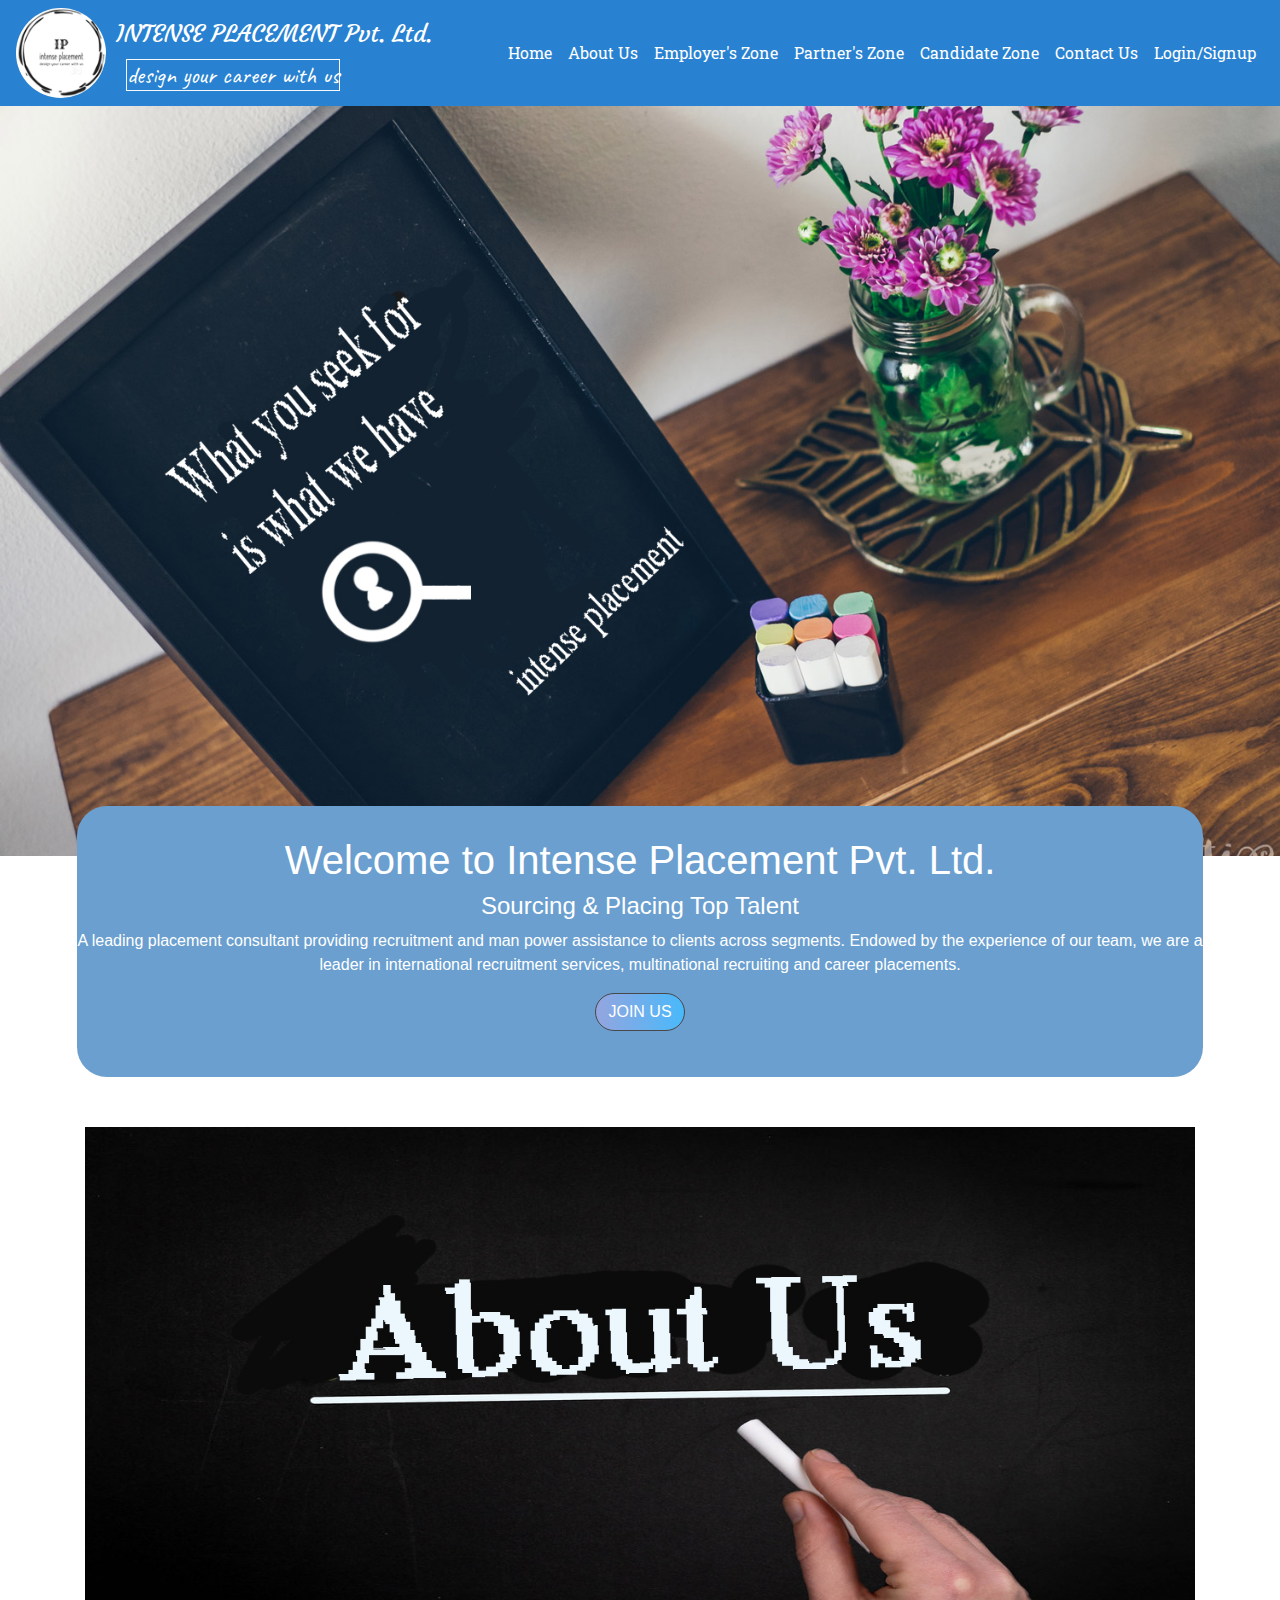
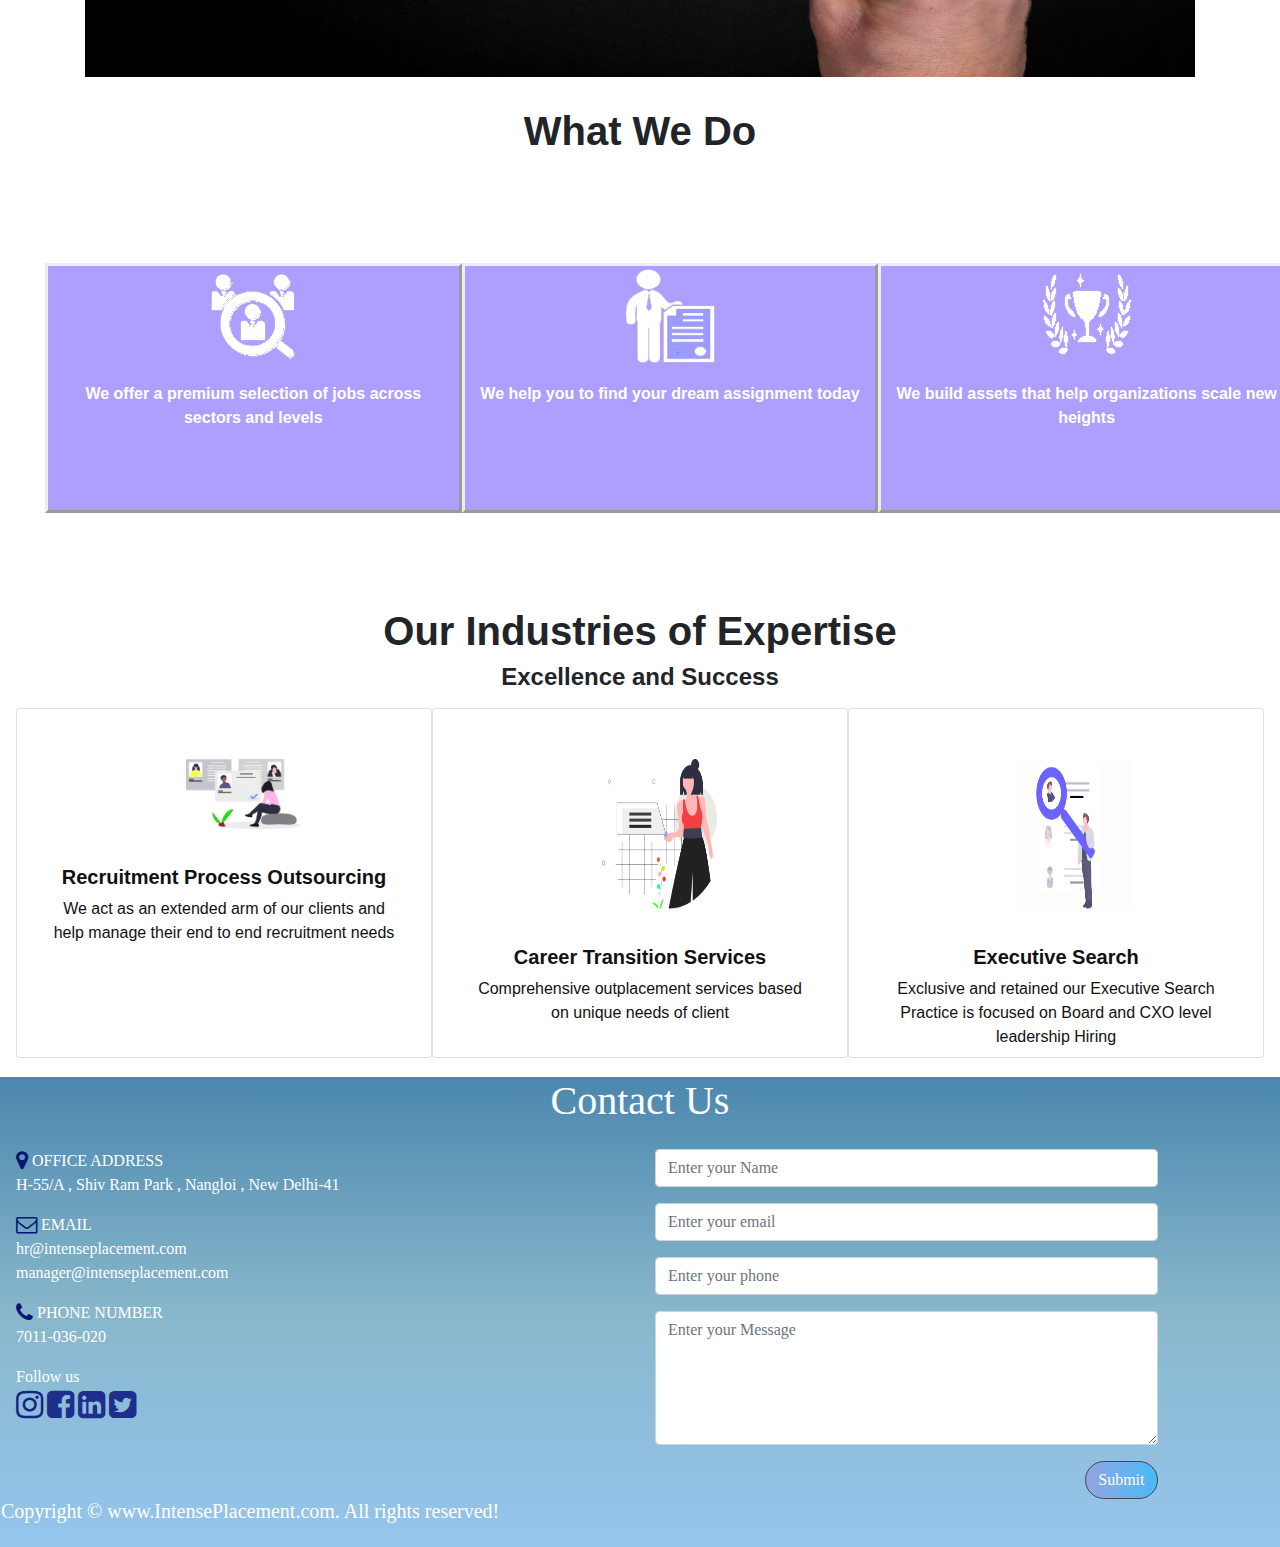
<file: about.html>
<!DOCTYPE html>
<html lang="en">
<head>
  <title>Intense Placement</title>
  <meta charset="utf-8">
  <meta name="viewport" content="width=device-width, initial-scale=1">
  <link rel="stylesheet" href="https://maxcdn.bootstrapcdn.com/bootstrap/4.4.1/css/bootstrap.min.css">
  <link rel="stylesheet" href="css/style.css">
  <link href="https://stackpath.bootstrapcdn.com/font-awesome/4.7.0/css/font-awesome.min.css" rel="stylesheet" integrity="sha384-wvfXpqpZZVQGK6TAh5PVlGOfQNHSoD2xbE+QkPxCAFlNEevoEH3Sl0sibVcOQVnN" crossorigin="anonymous">
  <link href="https://fonts.googleapis.com/css?family=Caveat&display=swap" rel="stylesheet">
	<link href="https://fonts.googleapis.com/css?family=Courgette|Roboto+Slab&display=swap" rel="stylesheet">
  <script src="https://ajax.googleapis.com/ajax/libs/jquery/3.4.1/jquery.min.js"></script>
  <script src="https://cdnjs.cloudflare.com/ajax/libs/popper.js/1.16.0/umd/popper.min.js"></script>
  <script src="https://maxcdn.bootstrapcdn.com/bootstrap/4.4.1/js/bootstrap.min.js"></script>
</head>


<body >
	<nav class="navbar navbar-expand-lg navbar-light">
		<!-- <a class="navbar-brand" href="#">Navbar</a> -->
		<div class="hd">
			<img src="img/logo.png" alt="logo" />
				<span id ="s1" class="text-white">INTENSE PLACEMENT Pvt. Ltd.<span><br><span id="s2"class ="text-white border border-light"> design your career with us</span>
		</div>
		<button class="navbar-toggler" type="button" data-toggle="collapse" data-target="#navbarNav" aria-controls="navbarNav" aria-expanded="false" aria-label="Toggle navigation">
		  <span class="navbar-toggler-icon"></span>
		</button>
		<div class="collapse navbar-collapse justify-content-end"  id="navbarNav">
		  <ul class="navbar-nav" >
			<li class="nav-item ">
				<a class="nav-link text-white" href="index.html">Home</a>
				</li>
				<li class="nav-item">
				<a class="nav-link text-white" href="about.html">About Us</a>
				</li>
				<li class="nav-item">
				<a class="nav-link text-white" href="employer.html">Employer's Zone</a>
				</li>
				<li class="nav-item">
				<a class="nav-link text-white " href="partner.html">Partner's Zone</a>
				</li>
				<li class="nav-item">
				<a class="nav-link text-white " href="candidate.html">Candidate Zone</a>
				</li>
				<li class="nav-item">
				<a class="nav-link text-white " href="#contact-box">Contact Us</a>
				</li>
				<li class="nav-item">
				<a class="nav-link text-white" href="log_sign.html">Login/Signup</a>
				</li>
		  </ul>
		</div>
	  </nav>
	<section id="cont9">
	
	</section>
	<div class="search-job text-center " >
	<h1 class="text-center text-white ">Welcome to Intense Placement Pvt. Ltd.</h1>
	<h4 class="text-center text-white ">Sourcing & Placing Top Talent</h4>
	<p class="text-white " >A leading placement consultant providing recruitment and man power assistance to clients across segments. Endowed by the experience of our team, we are a leader in international recruitment services, multinational recruiting and career placements.
	</p>
	<p class="text-center"><a class="btn  text-white" href="#cont3" >JOIN US </a></p>
	
	</div>
	<section id="cont10">
	<div class="container">
  <img src="abby.jpg" alt="" class="image">
  <div class="overlay">
  <div class="text">
  <h1 class="text-center"><b>About Us</b></h1>
	<h4 class="text-center" ><b>The Right Placement Agency</b></h4>
	<p ><b>Our bespoke recruiting solutions use the right mix of technology and human intelligence to help you attract and hire candidates who contribute to both your business goals and culture.
	We believe in people. We believe in harnessing the human potential to build stellar careers.One of the largest recruitment agencies in the world, 
	we help nurture the ambitions of millions across the world.We offer temporary and permanent workforce solutions to a large client base spread across industries. 
	Choose us for exceptional consultancy services designed for business growth and operational excellence.</b></p>

</div>
  </div>
</div>

	
		</section>
	<section id="cont4" class="">
	<h1 class="text-center "><b>What We Do</b></h1>
	<div class="row">
	<div class ="col-lg-4 col-md-4 col-sm-4 col-4" id="i1">
	<p class="text-center"><img src="img/j1.png" alt="" width="100" height="100"/>			
	<p class="text-center"><b>We offer a premium selection of jobs across sectors and levels</b></p></p>
	</div>
	<div class ="col-lg-4 col-md-4 col-sm-4 col-4" id="i2">
	<p class="text-center"><img src="img/j2.png" alt="" width="100" height="100"/>			
	<p class="text-center"><b>We help you to find your dream assignment today</b></p></p>
	</div>
	<div class ="col-lg-4 col-md-4 col-sm-4 col-4" id="i3">
	<p class="text-center"><img src="img/j3.png" alt="" width="100" height="100"/>
	<p class="text-center"><b>We build assets that help organizations scale new heights</b></p></p>
	</div>
	</div>		
				
	</section>
	<section id="cont4">
	<h1 class="text-center "><b>Our Industries of Expertise</b></h1>
	<h4 class="text-center "><b>Excellence and Success</b></h4>
	<div class="row p-2 m-2">
	<div class =" card col-lg-4 col-md-4 col-sm-4 col-4 text-center" >
		<img src="img/hire.png" class="card-img-top" >
  <div class="card-body">
    <p class="card-text" ><h5 class="text-center"><b>Recruitment Process Outsourcing</b></h5><p class="text-center">We act as an extended arm of our clients and help manage their end to end recruitment needs</p></p>
  </div>
</div>
	
	<div class =" card col-lg-4 col-md-4 col-sm-4 col-4 text-center" >
	  <img class="card-img-top" src="img/sevice.png" height="150px" >	
<div class="card-body">	  
	<p class="card-text" ><h5 class="text-center"><b>Career Transition Services</b></h5><p class="text-center">Comprehensive outplacement services based on unique needs of client</p></p>
	</div>
	</div>
<div class =" card col-lg-4 col-md-4 col-sm-4 col-4 text-center" >
<img class="card-img-top" src="img/search.png" height="150px" width="80px" >
<div class="card-body">	
	<p class="card-text"><h5 class="text-center"><b>Executive Search</b></h5><p class="text-center">Exclusive and retained our Executive Search Practice is focused on Board and CXO level leadership Hiring</p></p>
	</div>
	</div>	
	</div>
	</section>
	<footer class="foot" >
		<h1 class="text-center text-white" id="contact-box">Contact Us</h1>
			<div class="row p-3">
				<div class="col-lg-4 col-sm-6 col-6 col-md-6 text-white">
					<a href="index.html" ><i class="fa fa-map-marker fa-lg" style="color: rgb(5, 22, 117);" aria-hidden="true"></i></a> <span>OFFICE ADDRESS</span>
						<p>H-55/A , Shiv Ram Park , Nangloi , New Delhi-41</p>
					<a href="index.html"><i class="fa fa-envelope-o fa-lg"  style="color: rgb(5, 22, 117);" aria-hidden="true"></i></a> <span>EMAIL</span>
						<p><a href="#" class="text-white">hr@intenseplacement.com</a> <br>
							<a href="#"class="text-white" >manager@intenseplacement.com</a>
						</p>
					<a href="#"><i class="fa fa-phone fa-lg"  style="color: rgb(5, 22, 117);" aria-hidden="true"></i></a> <span>PHONE NUMBER</span>
						<p>7011-036-020</p>
					Follow us <br>
						<a href="#"><i class="fa fa-instagram fa-2x"  style="color: rgb(19, 36, 133);" aria-hidden="true"></i></a>
						<a href="#"><i class="fa fa-facebook-square fa-2x"  style="color: rgb(29, 46, 141);" aria-hidden="true"></i></a>
						<a href="https://www.linkedin.com/company/intense-placement-private-limited" ><i class="fa fa-linkedin-square fa-2x"  style="color: rgb(29, 46, 141);" aria-hidden="true"></i></a>
						<a href="#" ><i class="fa fa-twitter-square fa-2x" style="color: rgb(29, 46, 141);" aria-hidden="true"></i></a>
					
				</div>
				<div  class="col-lg-2 text-white" >
					
			</div>
				<div   class="col-lg-5 col-md-6  col-sm-6 col-6" >
					<form>
						<div class="form-group">
							<input type="text" class="form-control" id="name" placeholder="Enter your Name" name="name">
						</div>
						<div class="form-group">
							<input type="email" class="form-control" name="email" id="email" placeholder="Enter your email">
						</div>
						<div class="form-group">
							<input type="phone" class="form-control" name="phone" id="phone" placeholder="Enter your phone">
						</div>
						<div class="form-group">
							<textarea name="message" class="form-control" id="message" cols="10" rows="5" placeholder="Enter your Message"></textarea>
						</div>
						<button type="submit" style ="float:right" class="btn text-white">Submit</button>
					</form>
				</div>
				
			<div>
			  <h5 class="text-center text-white"> Copyright &copy; www.IntensePlacement.com. All rights reserved!</h5>
			</div>
		</div>
	</footer>
	<script src="https://code.jquery.com/jquery-3.4.1.slim.min.js" integrity="sha384-J6qa4849blE2+poT4WnyKhv5vZF5SrPo0iEjwBvKU7imGFAV0wwj1yYfoRSJoZ+n" crossorigin="anonymous"></script>
	<script src="https://cdn.jsdelivr.net/npm/popper.js@1.16.0/dist/umd/popper.min.js" integrity="sha384-Q6E9RHvbIyZFJoft+2mJbHaEWldlvI9IOYy5n3zV9zzTtmI3UksdQRVvoxMfooAo" crossorigin="anonymous"></script>
	<script src="https://stackpath.bootstrapcdn.com/bootstrap/4.4.1/js/bootstrap.min.js" integrity="sha384-wfSDF2E50Y2D1uUdj0O3uMBJnjuUD4Ih7YwaYd1iqfktj0Uod8GCExl3Og8ifwB6" crossorigin="anonymous"></script>
	
</body>
</html>
</file>
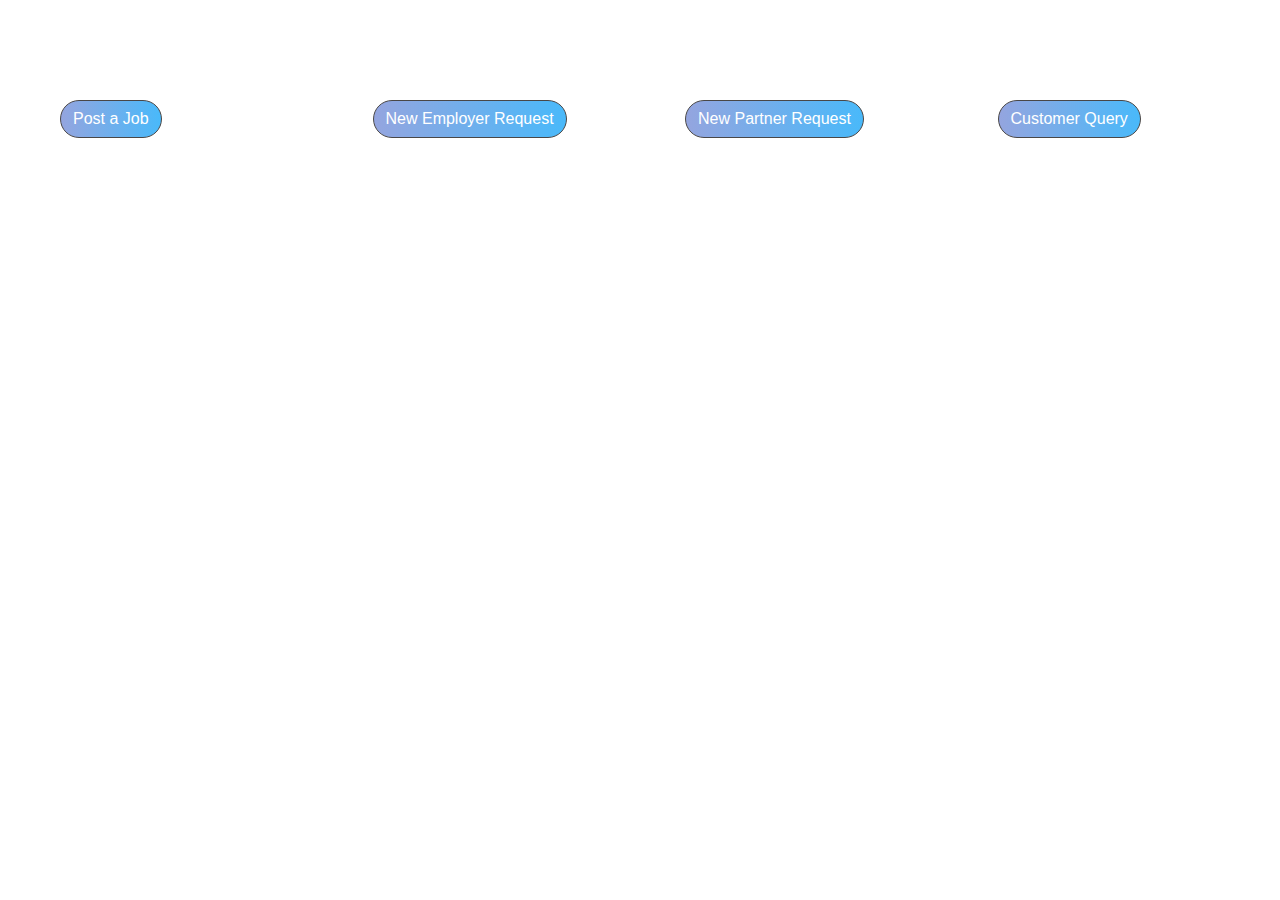
<file: admin.html>
<!DOCTYPE html>
<html lang="en">
<head>
  <title>Intense Placement</title>
  <meta charset="utf-8">
  <meta name="viewport" content="width=device-width, initial-scale=1">
  <link rel="stylesheet" href="https://maxcdn.bootstrapcdn.com/bootstrap/4.4.1/css/bootstrap.min.css">
  <link rel="stylesheet" href="css/style.css">
  <script src="https://ajax.googleapis.com/ajax/libs/jquery/3.4.1/jquery.min.js"></script>
  <script src="https://cdnjs.cloudflare.com/ajax/libs/popper.js/1.16.0/umd/popper.min.js"></script>
  <script src="https://maxcdn.bootstrapcdn.com/bootstrap/4.4.1/js/bootstrap.min.js"></script>
</head>
<body>

<div class="row">
<div class="col-lg-3"><a href="postjob.html" class=" btn text-white">Post a Job</a></div>
  <div  class="col-lg-3"><a href="#services" class="btn text-white">New Employer Request</a></div>
  <div  class="col-lg-3"><a href="#clients" class="btn text-white">New Partner Request</a></div>
<div  class="col-lg-3"><a href="#clients" class="btn text-white">Customer Query</a></div>

 </div>
   
</body>
</html>
</file>
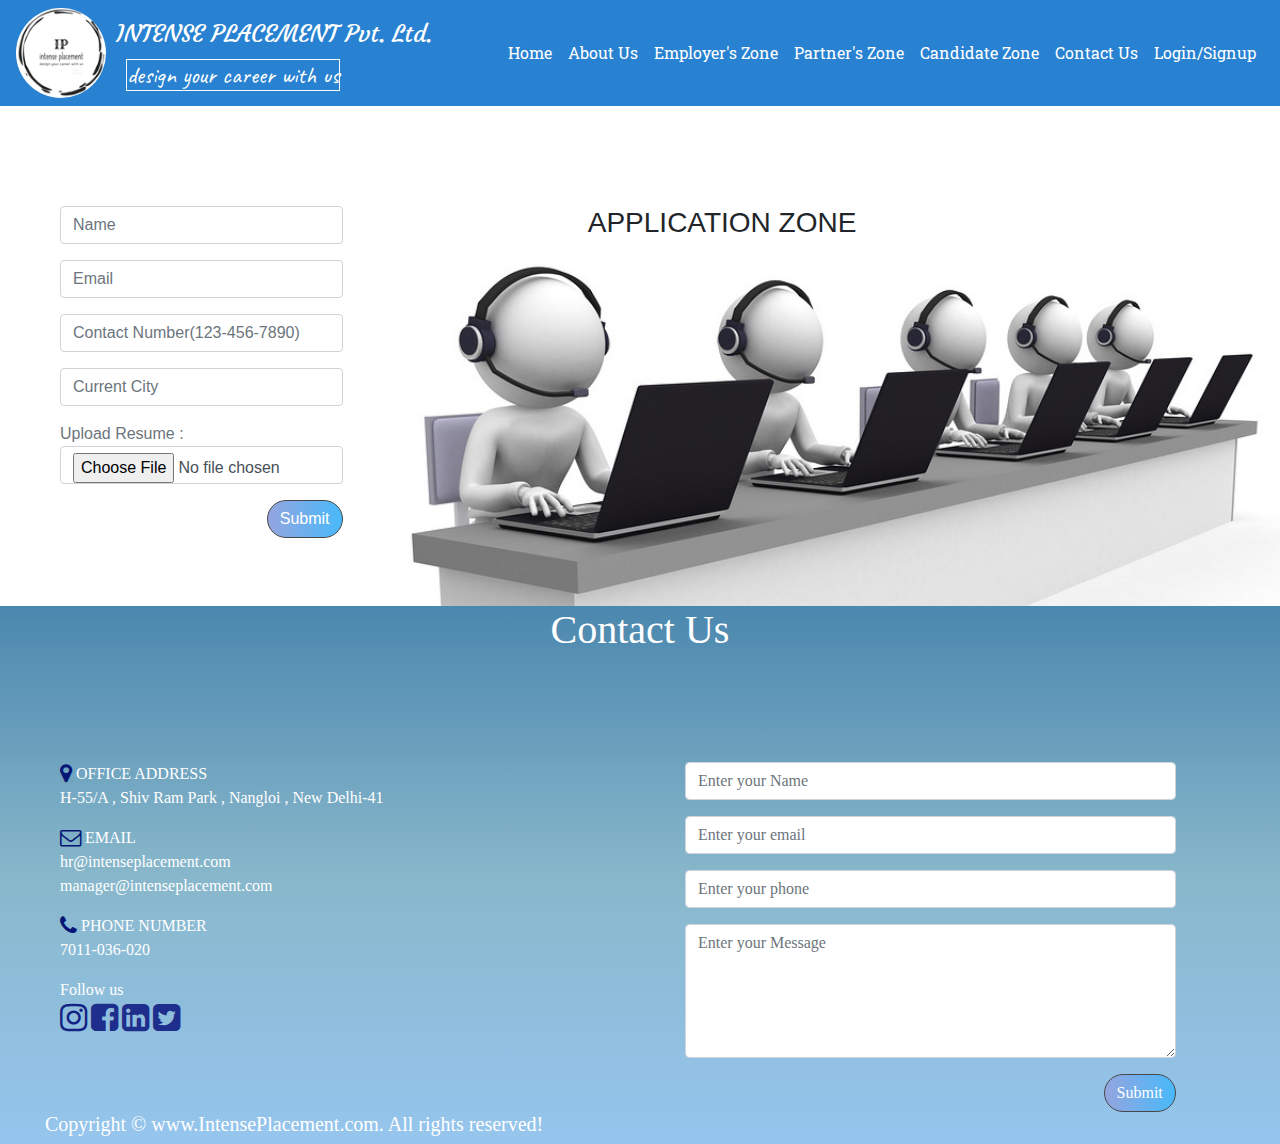
<file: apply.html>
<!DOCTYPE html>
<html lang="en">
<head>
  <title>Intense Placement</title>
  <meta charset="utf-8">
  <meta name="viewport" content="width=device-width, initial-scale=1">
  <link rel="stylesheet" href="https://maxcdn.bootstrapcdn.com/bootstrap/4.4.1/css/bootstrap.min.css">
  <link rel="stylesheet" href="css/style.css">
  <link href="https://stackpath.bootstrapcdn.com/font-awesome/4.7.0/css/font-awesome.min.css" rel="stylesheet" integrity="sha384-wvfXpqpZZVQGK6TAh5PVlGOfQNHSoD2xbE+QkPxCAFlNEevoEH3Sl0sibVcOQVnN" crossorigin="anonymous">
  <link href="https://fonts.googleapis.com/css?family=Caveat&display=swap" rel="stylesheet">
  <link href="https://fonts.googleapis.com/css?family=Courgette|Roboto+Slab&display=swap" rel="stylesheet">
  <script src="https://ajax.googleapis.com/ajax/libs/jquery/3.4.1/jquery.min.js"></script>
  <script src="https://cdnjs.cloudflare.com/ajax/libs/popper.js/1.16.0/umd/popper.min.js"></script>
  <script src="https://maxcdn.bootstrapcdn.com/bootstrap/4.4.1/js/bootstrap.min.js"></script>
</head>


<body >
	<nav class="navbar navbar-expand-lg navbar-light">
		<!-- <a class="navbar-brand" href="#">Navbar</a> -->
		<div class="hd">
			<img src="img/logo.png" alt="logo" />
				<span id ="s1" class="text-white">INTENSE PLACEMENT Pvt. Ltd.<span><br><span id="s2"class ="text-white border border-light"> design your career with us</span>
		</div>
		<button class="navbar-toggler" type="button" data-toggle="collapse" data-target="#navbarNav" aria-controls="navbarNav" aria-expanded="false" aria-label="Toggle navigation">
		  <span class="navbar-toggler-icon"></span>
		</button>
		<div class="collapse navbar-collapse justify-content-end"  id="navbarNav">
		  <ul class="navbar-nav" >
			<li class="nav-item ">
				<a class="nav-link text-white" href="index.html">Home</a>
				</li>
				<li class="nav-item">
				<a class="nav-link text-white" href="about.html">About Us</a>
				</li>
				<li class="nav-item">
				<a class="nav-link text-white" href="employer.html">Employer's Zone</a>
				</li>
				<li class="nav-item">
				<a class="nav-link text-white " href="partner.html">Partner's Zone</a>
				</li>
				<li class="nav-item">
				<a class="nav-link text-white " href="candidate.html">Candidate Zone</a>
				</li>
				<li class="nav-item">
				<a class="nav-link text-white " href="#contact-box">Contact Us</a>
				</li>
				<li class="nav-item">
				<a class="nav-link text-white" href="log_sign.html">Login/Signup</a>
				</li>
		  </ul>
		</div>
	  </nav>
	<section class="cont8">
	<div class="row">
		<div class="col-lg-3 col-md-6 col-sm-6 col-6">
				<form action="#" class="needs-validation">
					<div class="form-group">
						<input type="text" class="form-control" id="name" placeholder="Name" name="name" required>
					</div>
					<div class="form-group">
						<input type="email" class="form-control" id="email" placeholder="Email" name="email" pattern="[a-z0-9._%+-]+@[a-z0-9.-]+\.[a-z]{2,}$" required>
					</div>
					<div class="form-group">
						<input type="phone" class="form-control" id="contact" placeholder="Contact Number(123-456-7890)" name="contact" pattern="[0-9]{3}-[0-9]{3}-[0-9]{4}"required>
					</div>
					<div class="form-group">
						<input type="text" class="form-control" id="city" placeholder="Current City" name="city" required>
					</div>
					<div class="form-group">
					<span class="text-muted"> Upload Resume :
						<input type="file" class="form-control" id="resume" placeholder="Upload Resume" name="resume" required></span>
					</div>
					<button type="submit" style="float:right" class="btn text-white">Submit</button>
				</form>
		</div>
		<div class="col-lg-7 col-md-3 col-sm-3 col-3">
		<h3 class=" text-center" >APPLICATION ZONE</h3>
		</div>
		
</section>


<footer class="foot" >
	<h1 class="text-center text-white" id="contact-box">Contact Us</h1>
		<div class="row">
			<div class="col-lg-4 col-sm-6 col-6 col-md-6 text-white">
				<a href="index.html" ><i class="fa fa-map-marker fa-lg" style="color: rgb(5, 22, 117);" aria-hidden="true"></i></a> <span>OFFICE ADDRESS</span>
					<p>H-55/A , Shiv Ram Park , Nangloi , New Delhi-41</p>
				<a href="index.html"><i class="fa fa-envelope-o fa-lg"  style="color: rgb(5, 22, 117);" aria-hidden="true"></i></a> <span>EMAIL</span>
					<p><a href="#" class="text-white">hr@intenseplacement.com</a> <br>
						<a href="#"class="text-white" >manager@intenseplacement.com</a>
					</p>
				<a href="#"><i class="fa fa-phone fa-lg"  style="color: rgb(5, 22, 117);" aria-hidden="true"></i></a> <span>PHONE NUMBER</span>
					<p>7011-036-020</p>
				Follow us <br>
					<a href="#"><i class="fa fa-instagram fa-2x"  style="color: rgb(19, 36, 133);" aria-hidden="true"></i></a>
					<a href="#"><i class="fa fa-facebook-square fa-2x"  style="color: rgb(29, 46, 141);" aria-hidden="true"></i></a>
					<a href="https://www.linkedin.com/company/intense-placement-private-limited" ><i class="fa fa-linkedin-square fa-2x"  style="color: rgb(29, 46, 141);" aria-hidden="true"></i></a>
					<a href="#" ><i class="fa fa-twitter-square fa-2x" style="color: rgb(29, 46, 141);" aria-hidden="true"></i></a>
				
			</div>
			<div  class="col-lg-2 text-white" >
				
		</div>
			<div   class="col-lg-5 col-md-6  col-sm-6 col-6" >
				<form>
					<div class="form-group">
						<input type="text" class="form-control" id="name" placeholder="Enter your Name" name="name">
					</div>
					<div class="form-group">
						<input type="email" class="form-control" name="email" id="email" placeholder="Enter your email">
					</div>
					<div class="form-group">
						<input type="phone" class="form-control" name="phone" id="phone" placeholder="Enter your phone">
					</div>
					<div class="form-group">
						<textarea name="message" class="form-control" id="message" cols="10" rows="5" placeholder="Enter your Message"></textarea>
					</div>
					<button type="submit" style ="float:right" class="btn text-white">Submit</button>
				</form>
			</div>
			
        <div>
          <h5 class="text-center text-white"> Copyright &copy; www.IntensePlacement.com. All rights reserved!</h5>
		</div>
	</div>
</footer>
<script src="https://code.jquery.com/jquery-3.4.1.slim.min.js" integrity="sha384-J6qa4849blE2+poT4WnyKhv5vZF5SrPo0iEjwBvKU7imGFAV0wwj1yYfoRSJoZ+n" crossorigin="anonymous"></script>
<script src="https://cdn.jsdelivr.net/npm/popper.js@1.16.0/dist/umd/popper.min.js" integrity="sha384-Q6E9RHvbIyZFJoft+2mJbHaEWldlvI9IOYy5n3zV9zzTtmI3UksdQRVvoxMfooAo" crossorigin="anonymous"></script>
<script src="https://stackpath.bootstrapcdn.com/bootstrap/4.4.1/js/bootstrap.min.js" integrity="sha384-wfSDF2E50Y2D1uUdj0O3uMBJnjuUD4Ih7YwaYd1iqfktj0Uod8GCExl3Og8ifwB6" crossorigin="anonymous"></script>

</body>
</html>
</file>
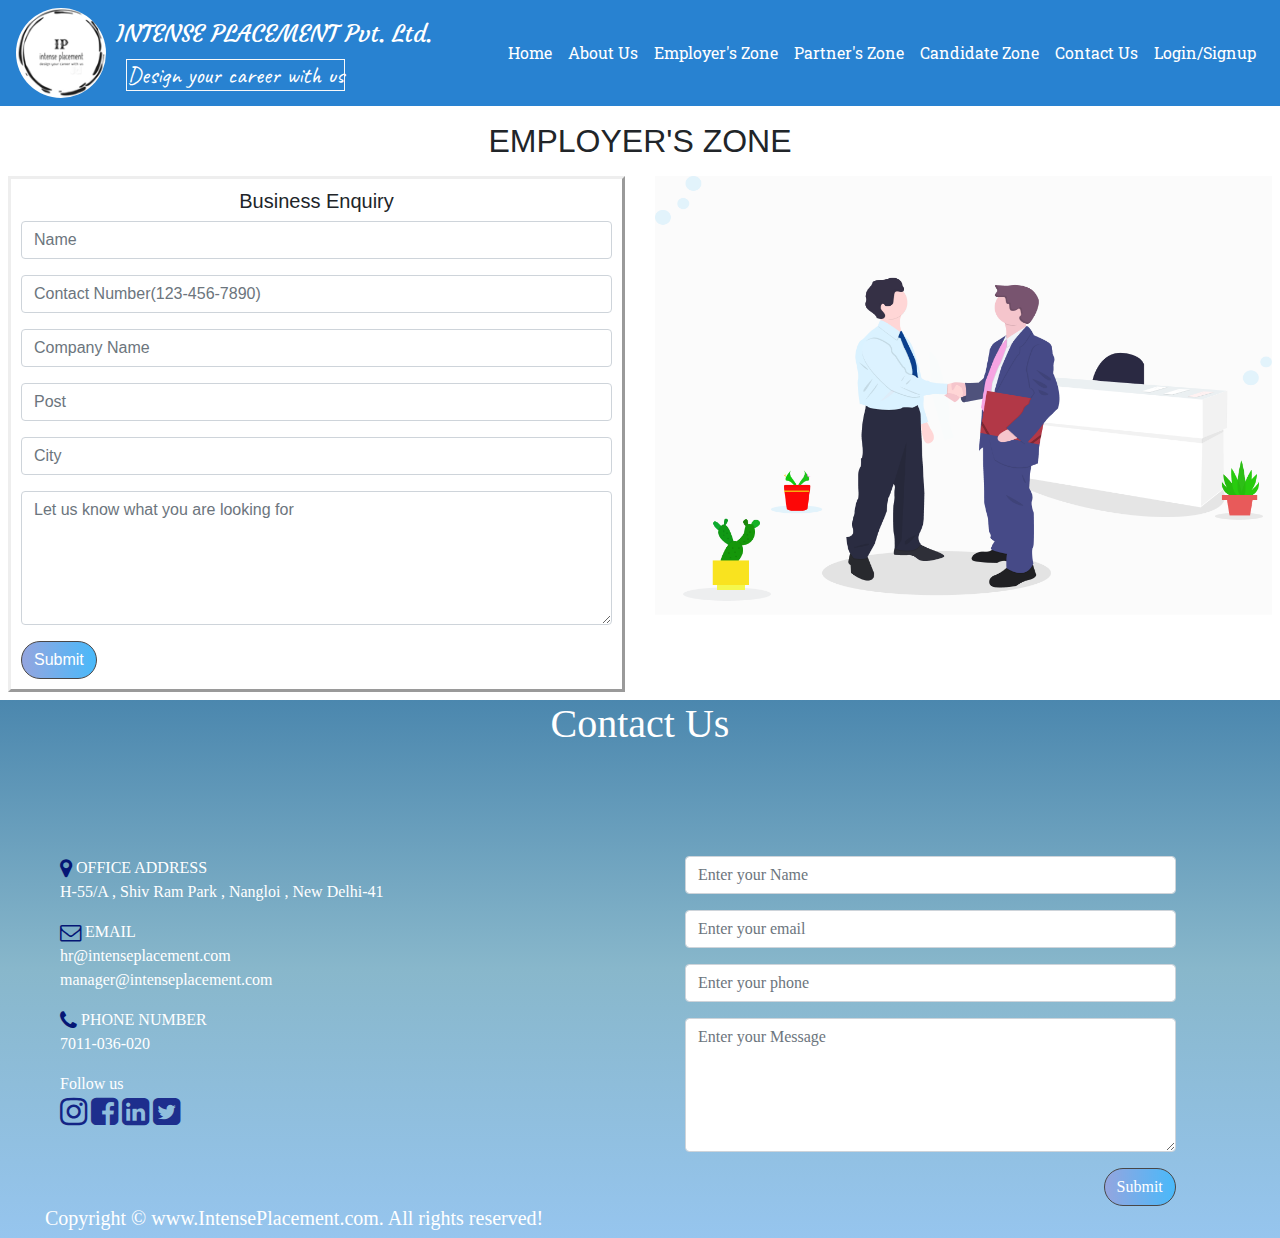
<file: employer.html>
<!DOCTYPE html>
<html lang="en">
<head>
  <title>Intense Placement</title>
  <meta charset="utf-8">
  <meta name="viewport" content="width=device-width, initial-scale=1">
  <link rel="stylesheet" href="https://maxcdn.bootstrapcdn.com/bootstrap/4.4.1/css/bootstrap.min.css">
  <link rel="stylesheet" href="css/style.css">
  <link href="https://stackpath.bootstrapcdn.com/font-awesome/4.7.0/css/font-awesome.min.css" rel="stylesheet" integrity="sha384-wvfXpqpZZVQGK6TAh5PVlGOfQNHSoD2xbE+QkPxCAFlNEevoEH3Sl0sibVcOQVnN" crossorigin="anonymous">
  <link href="https://fonts.googleapis.com/css?family=Caveat&display=swap" rel="stylesheet">
	<link href="https://fonts.googleapis.com/css?family=Courgette|Roboto+Slab&display=swap" rel="stylesheet">
  <script src="https://ajax.googleapis.com/ajax/libs/jquery/3.4.1/jquery.min.js"></script>
  <script src="https://cdnjs.cloudflare.com/ajax/libs/popper.js/1.16.0/umd/popper.min.js"></script>
  <script src="https://maxcdn.bootstrapcdn.com/bootstrap/4.4.1/js/bootstrap.min.js"></script>
</head>


<body >
	<nav class="navbar navbar-expand-lg navbar-light">
		<!-- <a class="navbar-brand" href="#">Navbar</a> -->
		<div class="hd">
			<img src="img/logo.png" alt="logo" />
				<span id ="s1" class="text-white">INTENSE PLACEMENT Pvt. Ltd.<span><br><span id="s2"class ="text-white border border-light">Design your career with us</span>
		</div>
		<button class="navbar-toggler" type="button" data-toggle="collapse" data-target="#navbarNav" aria-controls="navbarNav" aria-expanded="false" aria-label="Toggle navigation">
		  <span class="navbar-toggler-icon"></span>
		</button>
		<div class="collapse navbar-collapse justify-content-end"  id="navbarNav">
		  <ul class="navbar-nav" >
			<li class="nav-item ">
				<a class="nav-link text-white" href="index.html">Home</a>
				</li>
				<li class="nav-item">
				<a class="nav-link text-white" href="about.html">About Us</a>
				</li>
				<li class="nav-item">
				<a class="nav-link text-white" href="employer.html">Employer's Zone</a>
				</li>
				<li class="nav-item">
				<a class="nav-link text-white " href="partner.html">Partner's Zone</a>
				</li>
				<li class="nav-item">
				<a class="nav-link text-white " href="candidate.html">Candidate Zone</a>
				</li>
				<li class="nav-item">
				<a class="nav-link text-white " href="#contact-box">Contact Us</a>
				</li>
				<li class="nav-item">
				<a class="nav-link text-white" href="log_sign.html">Login/Signup</a>
				</li>
		  </ul>
		</div>
      </nav>
      <h2 class = "text-center mt-3">EMPLOYER'S ZONE</h2>
<!-- <path fill="#fdf8f5" fill-opacity="1" d="M0,192L48,181.3C96,171,192,149,288,128C384,107,480,85,576,101.3C672,117,768,171,864,176C960,181,1056,139,1152,144C1248,149,1344,203,1392,229.3L1440,256L1440,320L1392,320C1344,320,1248,320,1152,320C1056,320,960,320,864,320C768,320,672,320,576,320C480,320,384,320,288,320C192,320,96,320,48,320L0,320Z"></path> -->
    <div id="cont">
        <div class="row p-2">
            <div class="col-6" class="bg-dark" >
                <form action="#" id="enquiry" class="needs-validation">
                    <div><h5 class ="text-center"> Business Enquiry</h5></div>
                    <div class="form-group">
                        <input type="text" class="form-control" id="name" placeholder="Name" name="name" required>
                    </div>
                    <div class="form-group">
                        <input type="phone" class="form-control" id="contact" placeholder="Contact Number(123-456-7890)" name="contact" pattern="[0-9]{3}-[0-9]{3}-[0-9]{4}"required>
                    </div>
                    <div class="form-group">
                        <input type="text" class="form-control" id="cname" placeholder="Company Name" name="cname" required>
                    </div>
                    <div class="form-group">
                        <input type="text" class="form-control" id="post" placeholder="Post" name="post" required>
                    </div>
                    <div class="form-group">
                        <input type="text" class="form-control" id="city" placeholder="City" name="city" required>
                    </div>
                    <div class="form-group">
                        <textarea name="msg" class="form-control" id="msg" cols="10" rows="5" placeholder="Let us know what you are looking for"></textarea>
                    </div>
                    <button type="submit " class="btn text-white">Submit</button>
                </form>
            </div>
            <div class="col-6" class="bg-dark">
                <!-- <div class="empImg"> -->
                    <img src="img/employee.png" class="img-responsive d-xl-block" width="100%" height="85%">
                <!-- </div> -->
            </div>
        </div>
       
    
   
</div>
      <footer class="foot" >
        <h1 class="text-center text-white" id="contact-box">Contact Us</h1>
            <div class="row">
                <div class="col-lg-4 col-sm-6 col-6 col-md-6 text-white">
                    <a href="index.html" ><i class="fa fa-map-marker fa-lg" style="color: rgb(5, 22, 117);" aria-hidden="true"></i></a> <span>OFFICE ADDRESS</span>
                        <p>H-55/A , Shiv Ram Park , Nangloi , New Delhi-41</p>
                    <a href="index.html"><i class="fa fa-envelope-o fa-lg"  style="color: rgb(5, 22, 117);" aria-hidden="true"></i></a> <span>EMAIL</span>
                        <p><a href="#" class="text-white">hr@intenseplacement.com</a> <br>
                            <a href="#"class="text-white" >manager@intenseplacement.com</a>
                        </p>
                    <a href="#"><i class="fa fa-phone fa-lg"  style="color: rgb(5, 22, 117);" aria-hidden="true"></i></a> <span>PHONE NUMBER</span>
                        <p>7011-036-020</p>
                    Follow us <br>
                        <a href="#"><i class="fa fa-instagram fa-2x"  style="color: rgb(19, 36, 133);" aria-hidden="true"></i></a>
                        <a href="#"><i class="fa fa-facebook-square fa-2x"  style="color: rgb(29, 46, 141);" aria-hidden="true"></i></a>
                        <a href="https://www.linkedin.com/company/intense-placement-private-limited" ><i class="fa fa-linkedin-square fa-2x"  style="color: rgb(29, 46, 141);" aria-hidden="true"></i></a>
                        <a href="#" ><i class="fa fa-twitter-square fa-2x" style="color: rgb(29, 46, 141);" aria-hidden="true"></i></a>	
                </div>
        <div class="col-lg-2 text-white" >		
            </div>
                <div   class="col-lg-5 col-md-6 col-sm-6 col-6" >
                    <form class="formGroup">
                        <div class="form-group">
                            <input type="text" class="form-control" id="name" placeholder="Enter your Name" name="name">
                        </div>
                        <div class="form-group">
                            <input type="email" class="form-control" name="email" id="email" placeholder="Enter your email">
                        </div>
                        <div class="form-group">
                            <input type="phone" class="form-control" name="phone" id="phone" placeholder="Enter your phone">
                        </div>
                        <div class="form-group">
                            <textarea name="message" class="form-control" id="message" cols="10" rows="5" placeholder="Enter your Message"></textarea>
                        </div>
                        <button type="submit" style ="float:right" class="btn text-white">Submit</button>
                    </form>
                </div>
                
            <div>
              <h5 class="text-center text-white"> Copyright &copy; www.IntensePlacement.com. All rights reserved!</h5>
            </div>
        </div>
    </footer>
    <script src="https://code.jquery.com/jquery-3.4.1.slim.min.js" integrity="sha384-J6qa4849blE2+poT4WnyKhv5vZF5SrPo0iEjwBvKU7imGFAV0wwj1yYfoRSJoZ+n" crossorigin="anonymous"></script>
    <script src="https://cdn.jsdelivr.net/npm/popper.js@1.16.0/dist/umd/popper.min.js" integrity="sha384-Q6E9RHvbIyZFJoft+2mJbHaEWldlvI9IOYy5n3zV9zzTtmI3UksdQRVvoxMfooAo" crossorigin="anonymous"></script>
    <script src="https://stackpath.bootstrapcdn.com/bootstrap/4.4.1/js/bootstrap.min.js" integrity="sha384-wfSDF2E50Y2D1uUdj0O3uMBJnjuUD4Ih7YwaYd1iqfktj0Uod8GCExl3Og8ifwB6" crossorigin="anonymous"></script>
    
    </body>
    </html>
</file>
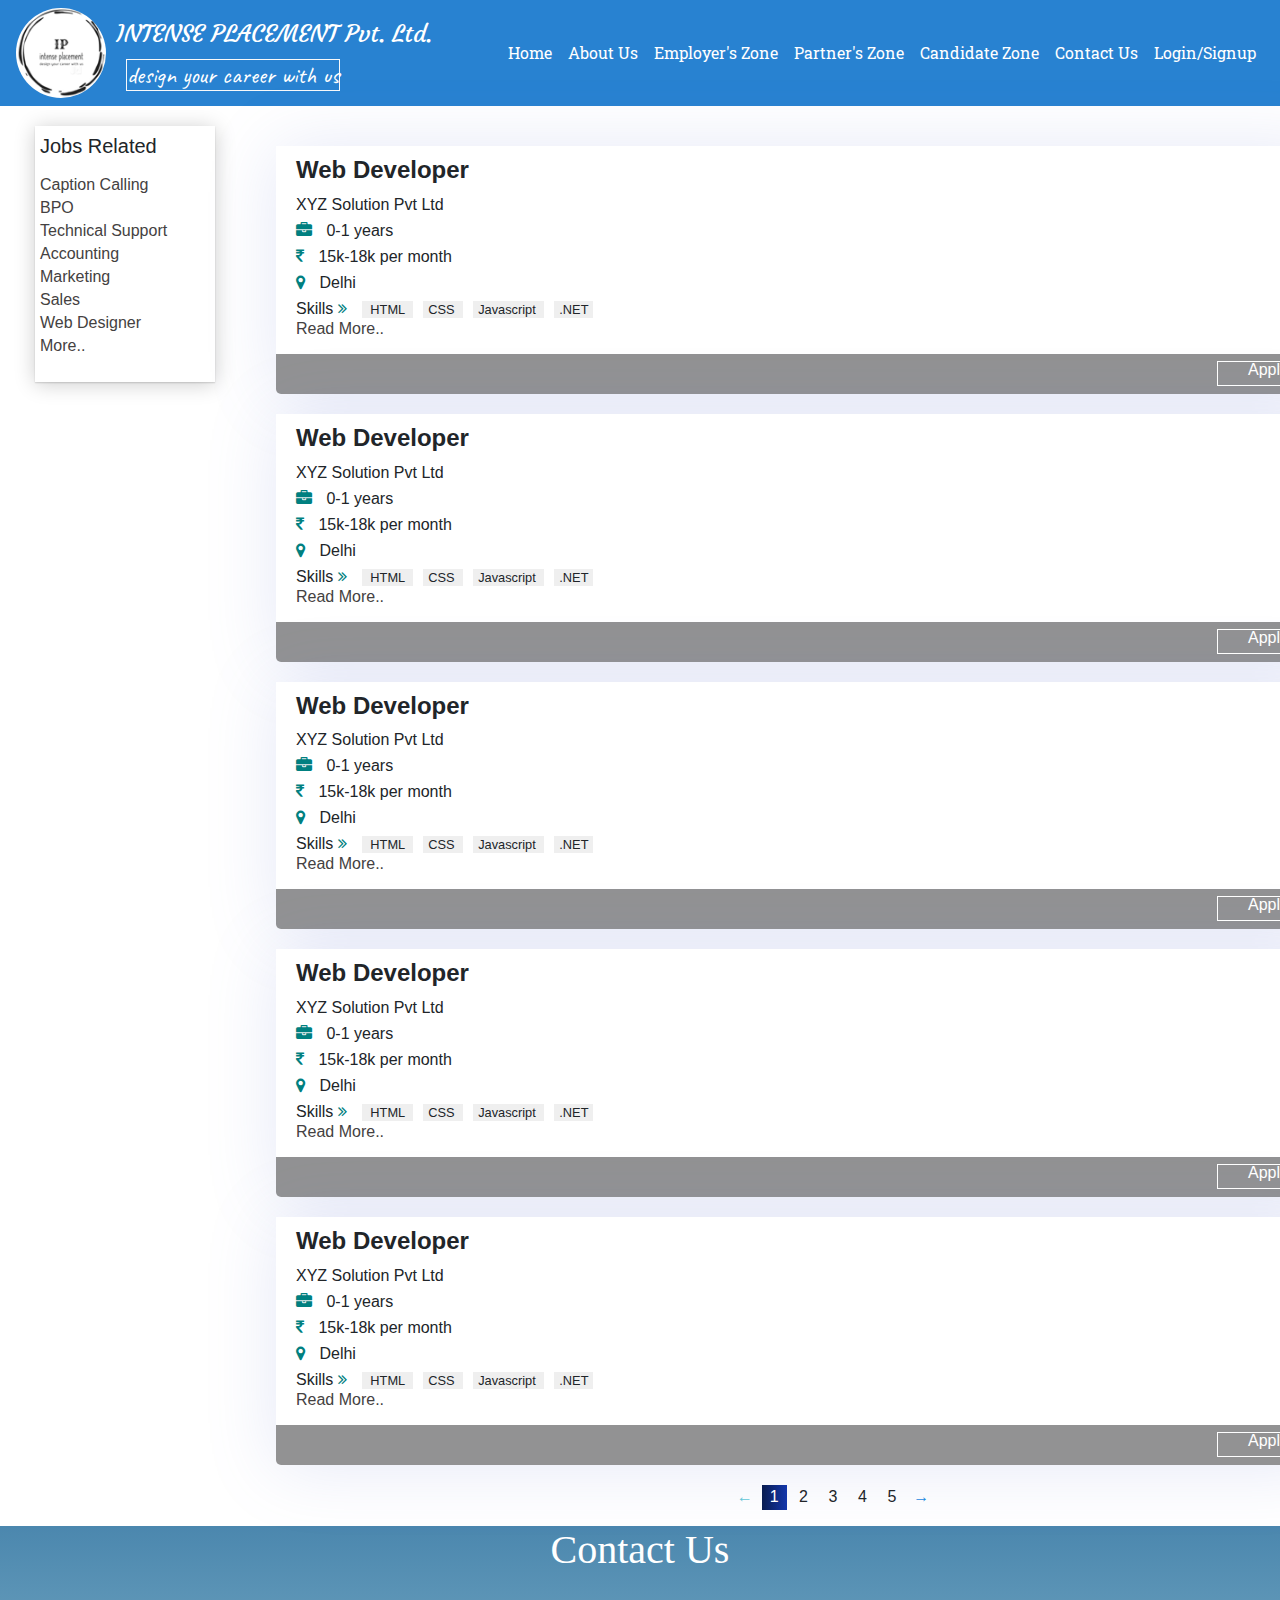
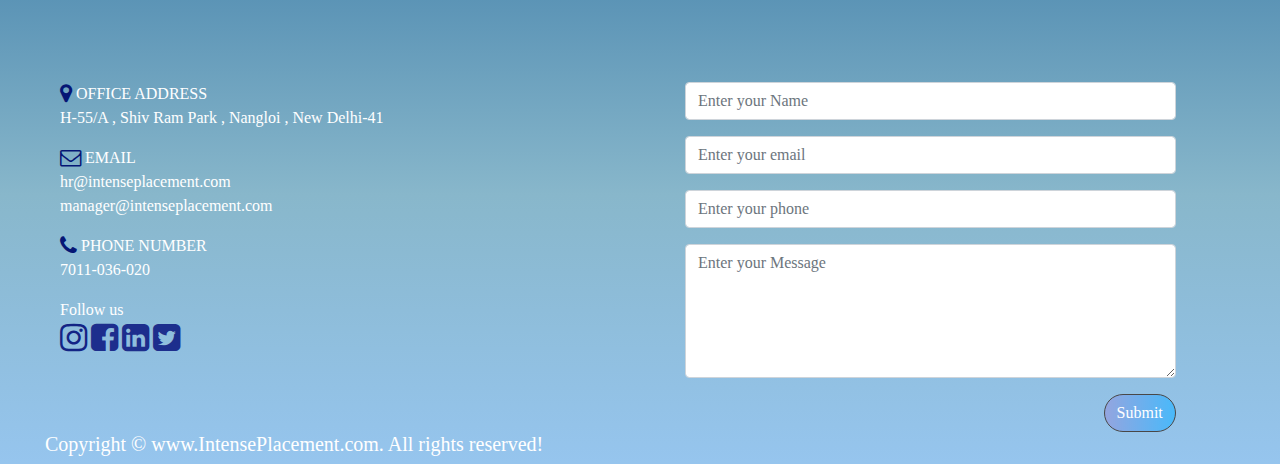
<file: jobs_detail.html>
<!DOCTYPE html>
<html lang="en">
<head>
    <meta charset="UTF-8">
    <meta name="viewport" content="width=device-width, initial-scale=1.0">
    <link rel="stylesheet" href="https://maxcdn.bootstrapcdn.com/bootstrap/4.4.1/css/bootstrap.min.css">
    <link rel="stylesheet" href="https://stackpath.bootstrapcdn.com/bootstrap/4.4.1/css/bootstrap.min.css" integrity="sha384-Vkoo8x4CGsO3+Hhxv8T/Q5PaXtkKtu6ug5TOeNV6gBiFeWPGFN9MuhOf23Q9Ifjh" crossorigin="anonymous">
	<link rel="stylesheet" href="css/style.css">
	<link rel="stylesheet" href="jobs_detailsstyle.css">
	<link href="https://fonts.googleapis.com/css?family=Caveat&display=swap" rel="stylesheet">
	<link href="https://fonts.googleapis.com/css?family=Courgette|Roboto+Slab&display=swap" rel="stylesheet">
	<link href="https://stackpath.bootstrapcdn.com/font-awesome/4.7.0/css/font-awesome.min.css" rel="stylesheet" integrity="sha384-wvfXpqpZZVQGK6TAh5PVlGOfQNHSoD2xbE+QkPxCAFlNEevoEH3Sl0sibVcOQVnN" crossorigin="anonymous">
	<link rel="stylesheet" href="http://maxcdn.bootstrapcdn.com/font-awesome/4.3.0/css/font-awesome.min.css">
	<meta name="viewport" content="width=device-width, initial-scale=1.0">
	<link rel="stylesheet" href="https://stackpath.bootstrapcdn.com/font-awesome/4.7.0/css/font-awesome.min.css" rel="stylesheet" integrity="sha384-wvfXpqpZZVQGK6TAh5PVlGOfQNHSoD2xbE+QkPxCAFlNEevoEH3Sl0sibVcOQVnN" crossorigin="anonymous">	
	
</head>
<body>
    <nav class="navbar navbar-expand-lg navbar-light">
		<!-- <a class="navbar-brand" href="#">Navbar</a> -->
		<div class="hd">
			<img src="img/logo.png" alt="logo" />
				<span id ="s1" class="text-white">INTENSE PLACEMENT Pvt. Ltd.<span><br><span id="s2"class ="text-white border border-light"> design your career with us</span>
		</div>
		<button class="navbar-toggler" type="button" data-toggle="collapse" data-target="#navbarNav" aria-controls="navbarNav" aria-expanded="false" aria-label="Toggle navigation">
		  <span class="navbar-toggler-icon"></span>
		</button>
		<div class="collapse navbar-collapse justify-content-end"  id="navbarNav">
		  <ul class="navbar-nav" >
			<li class="nav-item ">
				<a class="nav-link text-white" href="index.html">Home</a>
				</li>
				<li class="nav-item">
				<a class="nav-link text-white" href="about.html">About Us</a>
				</li>
				<li class="nav-item">
				<a class="nav-link text-white" href="employer.html">Employer's Zone</a>
				</li>
				<li class="nav-item">
				<a class="nav-link text-white " href="partner.html">Partner's Zone</a>
				</li>
				<li class="nav-item">
				<a class="nav-link text-white " href="candidate.html">Candidate Zone</a>
				</li>
				<li class="nav-item">
				<a class="nav-link text-white " href="#contact-box">Contact Us</a>
				</li>
				<li class="nav-item">
				<a class="nav-link text-white" href="log_sign.html">Login/Signup</a>
				</li>
		  </ul>
		</div>
	  </nav>
	
<div class="container-fluid">
<div class="row" id="jobs">
	<div class="col-2 d-none d-lg-block">
		<!-- <div class="refine_filterDiv" style="height: auto !important;"> -->
			<div class="widget">
				<p class="font-20 title_h2">Jobs Related</p>
				<ul class="list-unstyled" >
					<li class="list-item">
						<a id= "lnk" href="#" class="cc">Caption Calling</a>
					</li>
					<li class="list-item">
						<a id= "lnk" href="#" class="BPO">BPO</a>
					</li>
					<li class="list-item">
						<a id= "lnk" href="#" class="techS">Technical Support</a>
					</li>
					<li class="list-item">
						<a id= "lnk" href="#" class="acc">Accounting</a>
					</li>
					<li class="list_jobs-item">
						<a id= "lnk" href="#" class="marketing">Marketing</a>
					</li>
					<li class="list_jobs-item">
						<a id= "lnk" href="#" class="sales">Sales</a>
					</li>
					<li class="list_jobs-item">
						<a id= "lnk" href="#" class="wd">Web Designer</a>
					</li>
					<li class="list_jobs-item">
						<a id= "lnk" href="#" class="more">More..</a>
					</li>
				</ul>
			</div>
		<!-- </div> -->
	</div>
	<div class="col-8">
		<section id="jobs">
			<div class="container">
				<div class="company-details">
					<div class="job-update">
						<h4><b>Web Developer</b></h4>
						<p>XYZ Solution Pvt Ltd</p>
						<i class="fa fa-briefcase" aria-hidden="true"></i><span> 0-1 years</span><br>
						<i class="fa fa-inr" aria-hidden="true"></i><span> 15k-18k per month</span><br>
						<i class="fa fa-map-marker" aria-hidden="true"></i><span> Delhi</span><br>
						Skills <i class="fa fa-angle-double-right"></i><small>  HTML  </small>
						<small> CSS </small><small> Javascript </small><small>  .NET  </small></i>
						<a id= "lnk" href="#" class="read"> Read More..</a>
					</div>
					<div class="apply-btn"><button type="button"  class="vtn btn-primary"><a id= "lnk" href="apply.html" class="text-white" >Apply</a></button></div>
					</div>
				<div class="company-details">
					<div class="job-update">
						<h4><b>Web Developer</b></h4>
						<p>XYZ Solution Pvt Ltd</p>
						<i class="fa fa-briefcase" aria-hidden="true"></i><span> 0-1 years</span><br>
						<i class="fa fa-inr" aria-hidden="true"></i><span> 15k-18k per month</span><br>
						<i class="fa fa-map-marker" aria-hidden="true"></i><span> Delhi</span><br>
						Skills <i class="fa fa-angle-double-right"></i><small>  HTML  </small>
						<small> CSS </small><small> Javascript </small><small>  .NET  </small></i>
						<a id= "lnk" href="#" class="read"> Read More..</a>
					</div>
					<div class="apply-btn"><button type="button"  class="vtn btn-primary"><a id= "lnk" href="apply.html" class="text-white" >Apply</a></button></div>
				</div>
				<div class="company-details">
					<div class="job-update">
						<h4><b>Web Developer</b></h4>
						<p>XYZ Solution Pvt Ltd</p>
						<i class="fa fa-briefcase" aria-hidden="true"></i><span> 0-1 years</span><br>
						<i class="fa fa-inr" aria-hidden="true"></i><span> 15k-18k per month</span><br>
						<i class="fa fa-map-marker" aria-hidden="true"></i><span> Delhi</span><br>
						Skills <i class="fa fa-angle-double-right"></i><small>  HTML  </small>
						<small> CSS </small><small> Javascript </small><small>  .NET  </small></i>
						<a id= "lnk" href="#" class="read"> Read More..</a>
					</div>
					<div class="apply-btn"><button type="button"  class="vtn btn-primary"><a id= "lnk" href="apply.html" class="text-white" >Apply</a></button></div>
				</div>
				<div class="company-details">
					<div class="job-update">
						<h4><b>Web Developer</b></h4>
						<p>XYZ Solution Pvt Ltd</p>
						<i class="fa fa-briefcase" aria-hidden="true"></i><span> 0-1 years</span><br>
						<i class="fa fa-inr" aria-hidden="true"></i><span> 15k-18k per month</span><br>
						<i class="fa fa-map-marker" aria-hidden="true"></i><span> Delhi</span><br>
						Skills <i class="fa fa-angle-double-right"></i><small>  HTML  </small>
						<small> CSS </small><small> Javascript </small><small>  .NET  </small></i>
						<a id= "lnk" href="#" class="read"> Read More..</a>
					</div>
					<div class="apply-btn"><button type="button"  class="vtn btn-primary"><a id= "lnk" href="apply.html" class="text-white" >Apply</a></button></div>
				</div>
				<div class="company-details">
					<div class="job-update">
						<h4><b>Web Developer</b></h4>
						<p>XYZ Solution Pvt Ltd</p>
						<i class="fa fa-briefcase" aria-hidden="true"></i><span> 0-1 years</span><br>
						<i class="fa fa-inr" aria-hidden="true"></i><span> 15k-18k per month</span><br>
						<i class="fa fa-map-marker" aria-hidden="true"></i><span> Delhi</span><br>
						Skills <i class="fa fa-angle-double-right"></i><small>  HTML  </small>
						<small> CSS </small><small> Javascript </small><small>  .NET  </small></i>
						<a id= "lnk" href="#" class="read"> Read More..</a>
					</div>
					<div class="apply-btn"><button type="button"  class="vtn btn-primary"><a id= "lnk" href="apply.html" class="text-white" >Apply</a></button></div>
				</div>
				<ul class="pagelink text-center">
					<li class="left-arrow">&#8592</li>
					<li class="active">1</li>
					<li>2</li>
					<li>3</li>
					<li>4</li>
					<li>5</li>
					<li class="right-arrow">&#8594</li>
				</ul>
			</div>
		</section>
	</div>
	
</div>
</div>

<footer class="foot" >
	<h1 class="text-center text-white" id="contact-box">Contact Us</h1>
		<div class="row">
			<div class="col-lg-4 col-sm-6 col-6 col-md-6 text-white">
				<a href="index.html" ><i class="fa fa-map-marker fa-lg" style="color: rgb(5, 22, 117);" aria-hidden="true"></i></a> <span>OFFICE ADDRESS</span>
					<p>H-55/A , Shiv Ram Park , Nangloi , New Delhi-41</p>
				<a href="index.html"><i class="fa fa-envelope-o fa-lg"  style="color: rgb(5, 22, 117);" aria-hidden="true"></i></a> <span>EMAIL</span>
					<p><a href="#" class="text-white">hr@intenseplacement.com</a> <br>
						<a href="#"class="text-white" >manager@intenseplacement.com</a>
					</p>
				<a href="#"><i class="fa fa-phone fa-lg"  style="color: rgb(5, 22, 117);" aria-hidden="true"></i></a> <span>PHONE NUMBER</span>
					<p>7011-036-020</p>
				Follow us <br>
					<a href="#"><i class="fa fa-instagram fa-2x"  style="color: rgb(19, 36, 133);" aria-hidden="true"></i></a>
					<a href="#"><i class="fa fa-facebook-square fa-2x"  style="color: rgb(29, 46, 141);" aria-hidden="true"></i></a>
					<a href="https://www.linkedin.com/company/intense-placement-private-limited" ><i class="fa fa-linkedin-square fa-2x"  style="color: rgb(29, 46, 141);" aria-hidden="true"></i></a>
					<a href="#" ><i class="fa fa-twitter-square fa-2x" style="color: rgb(29, 46, 141);" aria-hidden="true"></i></a>
				
			</div>
			<div  class="col-lg-2 text-white" >			
		</div>
			<div   class="col-lg-5 col-md-6  col-sm-6 col-6" >
				<form>
					<div class="form-group">
						<input type="text" class="form-control" id="name" placeholder="Enter your Name" name="name">
					</div>
					<div class="form-group">
						<input type="email" class="form-control" name="email" id="email" placeholder="Enter your email">
					</div>
					<div class="form-group">
						<input type="phone" class="form-control" name="phone" id="phone" placeholder="Enter your phone">
					</div>
					<div class="form-group">
						<textarea name="message" class="form-control" id="message" cols="10" rows="5" placeholder="Enter your Message"></textarea>
					</div>
					<button type="submit" style ="float:right" class="btn text-white">Submit</button>
				</form>
			</div>
			
        <div>
          <h5 class="text-center text-white"> Copyright &copy; www.IntensePlacement.com. All rights reserved!</h5>
		</div>
	</div>
</footer>
    <script src="https://code.jquery.com/jquery-3.4.1.slim.min.js" integrity="sha384-J6qa4849blE2+poT4WnyKhv5vZF5SrPo0iEjwBvKU7imGFAV0wwj1yYfoRSJoZ+n" crossorigin="anonymous"></script>
    <script src="https://cdn.jsdelivr.net/npm/popper.js@1.16.0/dist/umd/popper.min.js" integrity="sha384-Q6E9RHvbIyZFJoft+2mJbHaEWldlvI9IOYy5n3zV9zzTtmI3UksdQRVvoxMfooAo" crossorigin="anonymous"></script>
    <script src="https://stackpath.bootstrapcdn.com/bootstrap/4.4.1/js/bootstrap.min.js" integrity="sha384-wfSDF2E50Y2D1uUdj0O3uMBJnjuUD4Ih7YwaYd1iqfktj0Uod8GCExl3Og8ifwB6" crossorigin="anonymous"></script>
</body>
</html>
</file>
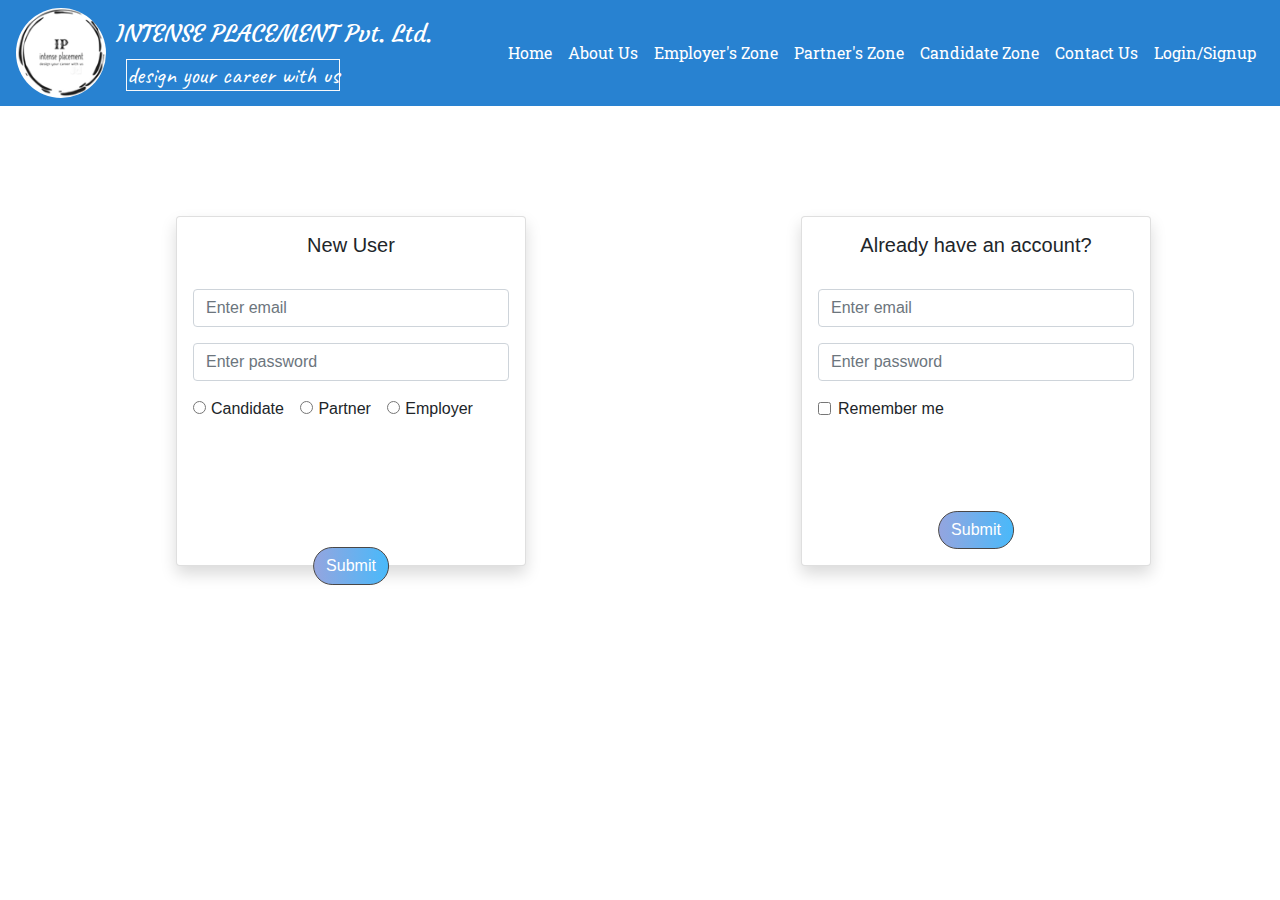
<file: log_sign.html>
<!DOCTYPE html>
<html lang="en">
<head>
    <meta charset="UTF-8">
    <meta name="viewport" content="width=device-width, initial-scale=1.0">
    <link rel="stylesheet" href="https://maxcdn.bootstrapcdn.com/bootstrap/4.4.1/css/bootstrap.min.css">
    <link rel="stylesheet" href="css/stylelog.css">
    <link rel="stylesheet" href="css/style.css">
    <link href="https://fonts.googleapis.com/css?family=Caveat&display=swap" rel="stylesheet">
	<link href="https://fonts.googleapis.com/css?family=Courgette|Roboto+Slab&display=swap" rel="stylesheet">
    <script src="https://ajax.googleapis.com/ajax/libs/jquery/3.4.1/jquery.min.js"></script>
    <script src="https://cdnjs.cloudflare.com/ajax/libs/popper.js/1.16.0/umd/popper.min.js"></script>
    <script src="https://maxcdn.bootstrapcdn.com/bootstrap/4.4.1/js/bootstrap.min.js"></script>
    <link rel="stylesheet" href="https://cdnjs.cloudflare.com/ajax/libs/font-awesome/4.7.0/css/font-awesome.min.css">
    <title>Login/Signin</title>
</head>
<body>

    <nav class="navbar navbar-expand-lg navbar-light">
		<!-- <a class="navbar-brand" href="#">Navbar</a> -->
		<div class="hd">
			<img src="img/logo.png" alt="logo" />
				<span id ="s1" class="text-white">INTENSE PLACEMENT Pvt. Ltd.<span><br><span id="s2"class ="text-white border border-light"> design your career with us</span>
		</div>
		<button class="navbar-toggler" type="button" data-toggle="collapse" data-target="#navbarNav" aria-controls="navbarNav" aria-expanded="false" aria-label="Toggle navigation">
		  <span class="navbar-toggler-icon"></span>
		</button>
		<div class="collapse navbar-collapse justify-content-end"  id="navbarNav">
		  <ul class="navbar-nav" >
			<li class="nav-item ">
				<a class="nav-link text-white" href="index.html">Home</a>
				</li>
				<li class="nav-item">
				<a class="nav-link text-white" href="about.html">About Us</a>
				</li>
				<li class="nav-item">
				<a class="nav-link text-white" href="employer.html">Employer's Zone</a>
				</li>
				<li class="nav-item">
				<a class="nav-link text-white " href="partner.html">Partner's Zone</a>
				</li>
				<li class="nav-item">
				<a class="nav-link text-white " href="candidate.html">Candidate Zone</a>
				</li>
				<li class="nav-item">
				<a class="nav-link text-white " href="#contact-box">Contact Us</a>
				</li>
				<li class="nav-item">
				<a class="nav-link text-white" href="log_sign.html">Login/Signup</a>
				</li>
		  </ul>
		</div>
	  </nav>
    <div class="row">
        <div class="column" style="background-color:#fff;">
            <div class="card shadow p-3 mb-5 bg-white rounded">
            <h5 class="new"><center>New User</h5></center><br>
            <form action="/action_page.php">
                <div class="form-group">
                    <!-- <label for="email">Email address:</label> -->
                    <input type="email" class="form-control" placeholder="Enter email" id="email">
                    </div>
                    <div class="form-group">
                    <!-- <label for="pwd">Password:</label> -->
                    <input type="password" class="form-control" placeholder="Enter password" id="pwd">
                    </div>
                    <div class="form-check-inline">
                        <label class="form-check-label">
                          <input type="radio" class="form-check-input" name="optradio">Candidate
                        </label>
                    </div>
                     <div class="form-check-inline">
                        <label class="form-check-label">
                          <input type="radio" class="form-check-input" name="optradio">Partner
                        </label>
                    </div>
					<div class="form-check-inline">
                        <label class="form-check-label">
                          <input type="radio" class="form-check-input" name="optradio">Employer
                        </label>
                    </div>
                    <div class="form-group form-check">
                    <!-- <label class="form-check-label"> -->
                        <!-- <input class="form-check-input" type="checkbox"> Remember Password -->
                    </label>
                </div>
                <!-- <div class="user"> -->
                   <br>
                <button type="submit" class="btn-centered btn text-white">Submit</button>
            </form>
        </div>
        </div>
        <div class="column" style="background-color:#fff">
            <div class="card shadow p-3 mb-5 bg-white rounded">
                <h5 class="new"><center>Already have an account?</center></h5><br>
                <!-- <p>Log In Here</p> -->
                <form action="/action_page.php">
                    <div class="form-group">
                        <!-- <label for="email">Email address:</label> -->
                        <input type="email" class="form-control" placeholder="Enter email" id="email">
                    </div>
                    <div class="form-group">
                        <!-- <label for="pwd">Password:</label> -->
                        <input type="password" class="form-control" placeholder="Enter password" id="pwd">
                    </div>
                    <div class="form-group form-check">
                        <!-- <label class="form-check-label"> -->
                        <input class="form-check-input" type="checkbox"> Remember me
                        </label>
                    </div>
                    <button type="submit" class="btn-centered btn text-white">Submit</button>
				
                </form>
                <br>
                
            </div>
      </div>
    </div>
</body>
</html>
</file>
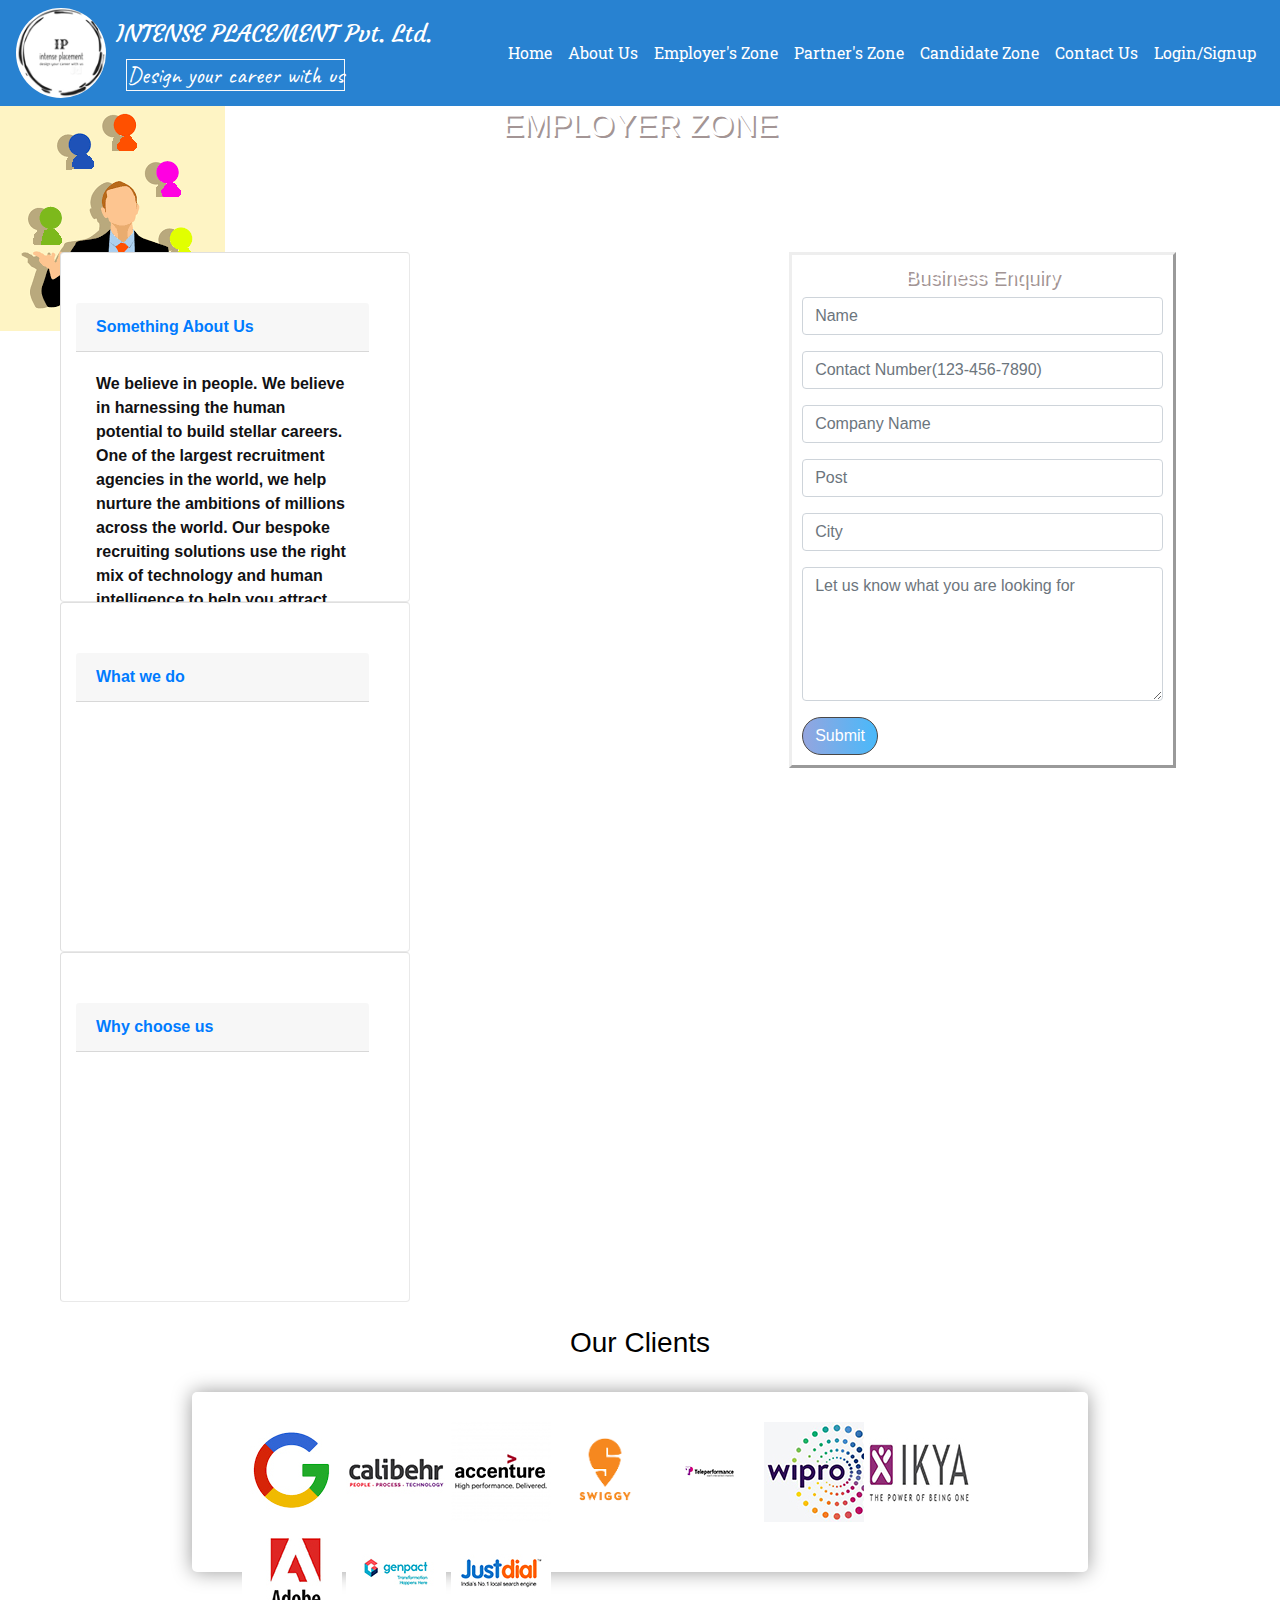
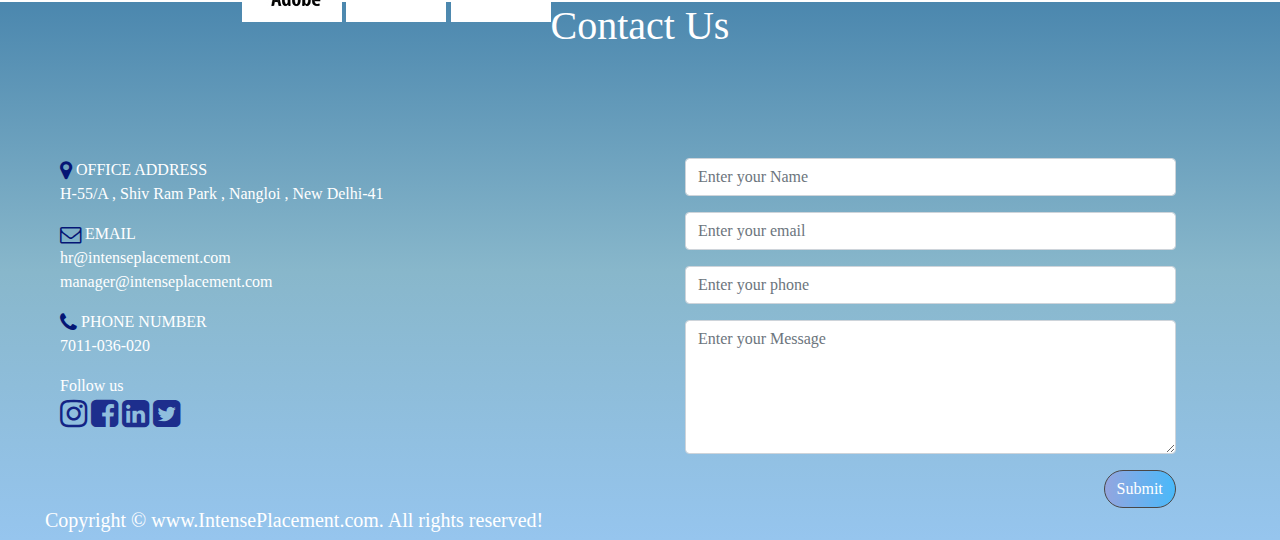
<file: OLDemployer.html>
<!DOCTYPE html>
<html lang="en">
<head>
  <title>Intense Placement</title>
  <meta charset="utf-8">
  <meta name="viewport" content="width=device-width, initial-scale=1">
  <link rel="stylesheet" href="https://maxcdn.bootstrapcdn.com/bootstrap/4.4.1/css/bootstrap.min.css">
  <link rel="stylesheet" href="css/style.css">
  <link href="https://stackpath.bootstrapcdn.com/font-awesome/4.7.0/css/font-awesome.min.css" rel="stylesheet" integrity="sha384-wvfXpqpZZVQGK6TAh5PVlGOfQNHSoD2xbE+QkPxCAFlNEevoEH3Sl0sibVcOQVnN" crossorigin="anonymous">
  <link href="https://fonts.googleapis.com/css?family=Caveat&display=swap" rel="stylesheet">
	<link href="https://fonts.googleapis.com/css?family=Courgette|Roboto+Slab&display=swap" rel="stylesheet">
  <script src="https://ajax.googleapis.com/ajax/libs/jquery/3.4.1/jquery.min.js"></script>
  <script src="https://cdnjs.cloudflare.com/ajax/libs/popper.js/1.16.0/umd/popper.min.js"></script>
  <script src="https://maxcdn.bootstrapcdn.com/bootstrap/4.4.1/js/bootstrap.min.js"></script>
</head>


<body >
	<nav class="navbar navbar-expand-lg navbar-light">
		<!-- <a class="navbar-brand" href="#">Navbar</a> -->
		<div class="hd">
			<img src="img/logo.png" alt="logo" />
				<span id ="s1" class="text-white">INTENSE PLACEMENT Pvt. Ltd.<span><br><span id="s2"class ="text-white border border-light">Design your career with us</span>
		</div>
		<button class="navbar-toggler" type="button" data-toggle="collapse" data-target="#navbarNav" aria-controls="navbarNav" aria-expanded="false" aria-label="Toggle navigation">
		  <span class="navbar-toggler-icon"></span>
		</button>
		<div class="collapse navbar-collapse justify-content-end"  id="navbarNav">
		  <ul class="navbar-nav" >
			<li class="nav-item ">
				<a class="nav-link text-white" href="index.html">Home</a>
				</li>
				<li class="nav-item">
				<a class="nav-link text-white" href="about.html">About Us</a>
				</li>
				<li class="nav-item">
				<a class="nav-link text-white" href="employer.html">Employer's Zone</a>
				</li>
				<li class="nav-item">
				<a class="nav-link text-white " href="partner.html">Partner's Zone</a>
				</li>
				<li class="nav-item">
				<a class="nav-link text-white " href="candidate.html">Candidate Zone</a>
				</li>
				<li class="nav-item">
				<a class="nav-link text-white " href="#contact-box">Contact Us</a>
				</li>
				<li class="nav-item">
				<a class="nav-link text-white" href="log_sign.html">Login/Signup</a>
				</li>
		  </ul>
		</div>
	  </nav>
	<section id="cont5">
		<h2 class="text-center h">EMPLOYER ZONE</h2>
		<div class="row">
			<div class="col-lg-7 col-md-6 col-sm-6 col-6" id="accordion">
				<div class="col-lg-6 col-md-8 col-sm-8 col-8 card" id="b1">
					<div class="card-header">
						<a class="card-link " data-toggle="collapse" href="#collapseOne">
							<b>Something About Us</b>
						</a>
					</div>
					<div id="collapseOne" class="collapse show" data-parent="#accordion">
						<div class="card-body">
							<p ><b>We believe in people. We believe in harnessing the human potential to build stellar careers. One of the largest recruitment agencies in the world, we help nurture the ambitions of millions across the world. Our bespoke recruiting solutions use the right mix of technology and human intelligence to help you attract and hire candidates who contribute to both your business goals and culture.</b></p>
						</div>
					</div>
				</div>
				<div class="col-lg-6 col-md-8 col-sm-8 col-8 col-8 card" id="b1">
					<div class="card-header">
							<a class="collapsed card-link " data-toggle="collapse" href="#collapseTwo">
								<b>What we do</b>
							</a>
					</div>
					<div id="collapseTwo" class="collapse" data-parent="#accordion">
						<div class="card-body">
							<p ><b>We offer a premium selection of jobs across sectors and levels.We build assets that help organizations scale new heights.We help you to find your dream assignment.</b></p>
						</div>
					</div>
				</div>
				<div class="col-lg-6 col-md-8 col-sm-8 col-8 card" id="b1">
					<div class="card-header">
						<a class="collapsed text-center hcard-link" data-toggle="collapse" href="#collapseThree">
							<b>Why choose us</b>
						</a>
					</div>
					<div id="collapseThree" class="collapse" data-parent="#accordion">
						<div class="card-body">
							<p><b>We offer temporary and permanent workforce solutions to a large client base spread across industries. Choose us for exceptional consultancy services designed for business growth and operational excellence.</b></p>
						</div>
					</div>
				</div>
			</div>
			<div class="col-lg-4 col-md-5 col-sm-5 col-5">
			<form action="#" id="enquiry" class="needs-validation">
				<div><h5 class ="text-center text-white h" > Business Enquiry</h5></div>
				<div class="form-group">
					<input type="text" class="form-control" id="name" placeholder="Name" name="name" required>
				</div>
				<div class="form-group">
					<input type="phone" class="form-control" id="contact" placeholder="Contact Number(123-456-7890)" name="contact" pattern="[0-9]{3}-[0-9]{3}-[0-9]{4}"required>
				</div>
				<div class="form-group">
					<input type="text" class="form-control" id="cname" placeholder="Company Name" name="cname" required>
				</div>
				<div class="form-group">
					<input type="text" class="form-control" id="post" placeholder="Post" name="post" required>
				</div>
				<div class="form-group">
					<input type="text" class="form-control" id="city" placeholder="City" name="city" required>
				</div>
				<div class="form-group">
					<textarea name="msg" class="form-control" id="msg" cols="10" rows="5" placeholder="Let us know what you are looking for"></textarea>
				</div>
				<button type="submit " class="btn text-white">Submit</button>
			</form>
			</div>
		</div>
	</section>
	
	<section id="cont7">
	<br>
	<h3 class="text-center" style="color: black;">Our Clients</h3>
		<br>
		<div id="slideshow1">
			<div>
				<span>
					<img  src="img/cl0.jpg" alt="Google" width="100px" height="100px">
					<img  src="img/cl1.jpg" alt="Calibehr" width="100px" height="100px">
					<img  src="img/cl2.png" alt="Accenture" width="100px" height="100px">
					<img  src="img/cl3.png" alt="swiggy" width="100px" height="100px">
					<img  src="img/cl4.jpg" alt="Teleperformance" width="100px" height="100px">
					<img  src="img/cl5.jpg" alt="Wipro" width="100px" height="100px">
					<img  src="img/cl6.jpg" alt="IKYA" width="100px" height="100px">
					<img  src="img/cl7.jpg" alt="Adobe" width="100px" height="100px">
					<img  src="img/cl8.jpg" alt="genpact" width="100px" height="100px">
					<img  src="img/cl9.jpg" alt="justdial" width="100px" height="100px">
				</span>
			</div>
			<div>
				<span>
					<img  src="img/cl3.png" alt="swiggy" width="100px" height="100px">
					<img  src="img/cl4.jpg" alt="Teleperformance" width="100px" height="100px">
					<img  src="img/cl5.jpg" alt="Wipro" width="100px" height="100px">
					<img  src="img/cl6.jpg" alt="IKYA" width="100px" height="100px">
					<img  src="img/cl7.jpg" alt="Adobe" width="100px" height="100px">
					<img  src="img/cl8.jpg" alt="genpact" width="100px" height="100px">
					<img  src="img/cl9.jpg" alt="justdial" width="100px" height="100px">
					<img  src="img/cl0.jpg" alt="Google" width="100px" height="100px">
					<img  src="img/cl1.jpg" alt="Calibehr" width="100px" height="100px">
					<img  src="img/cl2.png" alt="Accenture" width="100px" height="100px">	
				</span>
			</div>
			<div>
				<span>
					<img  src="img/cl2.png" alt="Accenture" width="100px" height="100px">
					<img  src="img/cl3.png" alt="swiggy" width="100px" height="100px">
					<img  src="img/cl4.jpg" alt="Teleperformance" width="100px" height="100px">
					<img  src="img/cl5.jpg" alt="Wipro" width="100px" height="100px">
					<img  src="img/cl6.jpg" alt="IKYA" width="100px" height="100px">
					<img  src="img/cl7.jpg" alt="Adobe" width="100px" height="100px">
					<img  src="img/cl8.jpg" alt="genpact" width="100px" height="100px">
					<img  src="img/cl9.jpg" alt="justdial" width="100px" height="100px">
					<img  src="img/cl0.jpg" alt="Google" width="100px" height="100px">
					<img  src="img/cl1.jpg" alt="Calibehr" width="100px" height="100px">
				</span>
			</div>
			<div>
				<span>
					<img  src="img/cl3.png" alt="swiggy" width="100px" height="100px">
					<img  src="img/cl4.jpg" alt="Teleperformance" width="100px" height="100px">
					<img  src="img/cl5.jpg" alt="Wipro" width="100px" height="100px">
					<img  src="img/cl6.jpg" alt="IKYA" width="100px" height="100px">
					<img  src="img/cl7.jpg" alt="Adobe" width="100px" height="100px">
					<img  src="img/cl8.jpg" alt="genpact" width="100px" height="100px">
					<img  src="img/cl9.jpg" alt="justdial" width="100px" height="100px">
					<img  src="img/cl0.jpg" alt="Google" width="100px" height="100px">
					<img  src="img/cl1.jpg" alt="Calibehr" width="100px" height="100px">
					<img  src="img/cl2.png" alt="Accenture" width="100px" height="100px">	
				</span>
			</div>
			<div>
				<span>
					<img  src="img/cl4.jpg" alt="Teleperformance" width="100px" height="100px">
					<img  src="img/cl5.jpg" alt="Wipro" width="100px" height="100px">
					<img  src="img/cl6.jpg" alt="IKYA" width="100px" height="100px">
					<img  src="img/cl7.jpg" alt="Adobe" width="100px" height="100px">
					<img  src="img/cl8.jpg" alt="genpact" width="100px" height="100px">
					<img  src="img/cl9.jpg" alt="justdial" width="100px" height="100px">
					<img  src="img/cl0.jpg" alt="Google" width="100px" height="100px">
					<img  src="img/cl1.jpg" alt="Calibehr" width="100px" height="100px">
					<img  src="img/cl2.png" alt="Accenture" width="100px" height="100px">
					<img  src="img/cl3.png" alt="swiggy" width="100px" height="100px">	
				</span>
			</div>
			<div>
				<span>
					<img  src="img/cl5.jpg" alt="Wipro" width="100px" height="100px">
					<img  src="img/cl6.jpg" alt="IKYA" width="100px" height="100px">
					<img  src="img/cl7.jpg" alt="Adobe" width="100px" height="100px">
					<img  src="img/cl8.jpg" alt="genpact" width="100px" height="100px">
					<img  src="img/cl9.jpg" alt="justdial" width="100px" height="100px">
					<img  src="img/cl0.jpg" alt="Google" width="100px" height="100px">
					<img  src="img/cl1.jpg" alt="Calibehr" width="100px" height="100px">
					<img  src="img/cl2.png" alt="Accenture" width="100px" height="100px">
					<img  src="img/cl3.png" alt="swiggy" width="100px" height="100px">
					<img  src="img/cl4.jpg" alt="Teleperformance" width="100px" height="100px">
				</span>
			</div>
			<div>
				<span>
					<img  src="img/cl6.jpg" alt="IKYA" width="100px" height="100px">
					<img  src="img/cl7.jpg" alt="Adobe" width="100px" height="100px">
					<img  src="img/cl8.jpg" alt="genpact" width="100px" height="100px">
					<img  src="img/cl9.jpg" alt="justdial" width="100px" height="100px">
					<img  src="img/cl0.jpg" alt="Google" width="100px" height="100px">
					<img  src="img/cl1.jpg" alt="Calibehr" width="100px" height="100px">
					<img  src="img/cl2.png" alt="Accenture" width="100px" height="100px">
					<img  src="img/cl3.png" alt="swiggy" width="100px" height="100px">
					<img  src="img/cl4.jpg" alt="Teleperformance" width="100px" height="100px">
					<img  src="img/cl5.jpg" alt="Wipro" width="100px" height="100px">
				</span>
			</div>
			<div>
				<span>
					<img  src="img/cl7.jpg" alt="Adobe" width="100px" height="100px">
					<img  src="img/cl8.jpg" alt="genpact" width="100px" height="100px">
					<img  src="img/cl9.jpg" alt="justdial" width="100px" height="100px">
					<img  src="img/cl0.jpg" alt="Google" width="100px" height="100px">
					<img  src="img/cl1.jpg" alt="Calibehr" width="100px" height="100px">
					<img  src="img/cl2.png" alt="Accenture" width="100px" height="100px">
					<img  src="img/cl3.png" alt="swiggy" width="100px" height="100px">
					<img  src="img/cl4.jpg" alt="Teleperformance" width="100px" height="100px">
					<img  src="img/cl5.jpg" alt="Wipro" width="100px" height="100px">
					<img  src="img/cl6.jpg" alt="IKYA" width="100px" height="100px">
				</span>
			</div>
			<div>
				<span>
					<img  src="img/cl8.jpg" alt="genpact" width="100px" height="100px">
					<img  src="img/cl9.jpg" alt="justdial" width="100px" height="100px">
					<img  src="img/cl0.jpg" alt="Google" width="100px" height="100px">
					<img  src="img/cl1.jpg" alt="Calibehr" width="100px" height="100px">
					<img  src="img/cl2.png" alt="Accenture" width="100px" height="100px">
					<img  src="img/cl3.png" alt="swiggy" width="100px" height="100px">
					<img  src="img/cl4.jpg" alt="Teleperformance" width="100px" height="100px">
					<img  src="img/cl5.jpg" alt="Wipro" width="100px" height="100px">
					<img  src="img/cl6.jpg" alt="IKYA" width="100px" height="100px">
					<img  src="img/cl7.jpg" alt="Adobe" width="100px" height="100px">
				</span>
			</div>
			<div>
				<span>
					<img  src="img/cl9.jpg" alt="justdial" width="100px" height="100px">
					<img  src="img/cl0.jpg" alt="Google" width="100px" height="100px">
					<img  src="img/cl1.jpg" alt="Calibehr" width="100px" height="100px">
					<img  src="img/cl2.png" alt="Accenture" width="100px" height="100px">
					<img  src="img/cl3.png" alt="swiggy" width="100px" height="100px">
					<img  src="img/cl4.jpg" alt="Teleperformance" width="100px" height="100px">
					<img  src="img/cl5.jpg" alt="Wipro" width="100px" height="100px">
					<img  src="img/cl6.jpg" alt="IKYA" width="100px" height="100px">
					<img  src="img/cl7.jpg" alt="Adobe" width="100px" height="100px">
					<img  src="img/cl8.jpg" alt="genpact" width="100px" height="100px">	
				</span>
			</div>
		</div>
	</section>		
<footer class="foot" >
	<h1 class="text-center text-white" id="contact-box">Contact Us</h1>
		<div class="row">
			<div class="col-lg-4 col-sm-6 col-6 col-md-6 text-white">
				<a href="index.html" ><i class="fa fa-map-marker fa-lg" style="color: rgb(5, 22, 117);" aria-hidden="true"></i></a> <span>OFFICE ADDRESS</span>
					<p>H-55/A , Shiv Ram Park , Nangloi , New Delhi-41</p>
				<a href="index.html"><i class="fa fa-envelope-o fa-lg"  style="color: rgb(5, 22, 117);" aria-hidden="true"></i></a> <span>EMAIL</span>
					<p><a href="#" class="text-white">hr@intenseplacement.com</a> <br>
						<a href="#"class="text-white" >manager@intenseplacement.com</a>
					</p>
				<a href="#"><i class="fa fa-phone fa-lg"  style="color: rgb(5, 22, 117);" aria-hidden="true"></i></a> <span>PHONE NUMBER</span>
					<p>7011-036-020</p>
				Follow us <br>
					<a href="#"><i class="fa fa-instagram fa-2x"  style="color: rgb(19, 36, 133);" aria-hidden="true"></i></a>
					<a href="#"><i class="fa fa-facebook-square fa-2x"  style="color: rgb(29, 46, 141);" aria-hidden="true"></i></a>
					<a href="https://www.linkedin.com/company/intense-placement-private-limited" ><i class="fa fa-linkedin-square fa-2x"  style="color: rgb(29, 46, 141);" aria-hidden="true"></i></a>
					<a href="#" ><i class="fa fa-twitter-square fa-2x" style="color: rgb(29, 46, 141);" aria-hidden="true"></i></a>	
			</div>
	<div class="col-lg-2 text-white" >		
		</div>
			<div   class="col-lg-5 col-md-6 col-sm-6 col-6" >
				<form>
					<div class="form-group">
						<input type="text" class="form-control" id="name" placeholder="Enter your Name" name="name">
					</div>
					<div class="form-group">
						<input type="email" class="form-control" name="email" id="email" placeholder="Enter your email">
					</div>
					<div class="form-group">
						<input type="phone" class="form-control" name="phone" id="phone" placeholder="Enter your phone">
					</div>
					<div class="form-group">
						<textarea name="message" class="form-control" id="message" cols="10" rows="5" placeholder="Enter your Message"></textarea>
					</div>
					<button type="submit" style ="float:right" class="btn text-white">Submit</button>
				</form>
			</div>
			
        <div>
          <h5 class="text-center text-white"> Copyright &copy; www.IntensePlacement.com. All rights reserved!</h5>
		</div>
	</div>
</footer>
<script src="https://code.jquery.com/jquery-3.4.1.slim.min.js" integrity="sha384-J6qa4849blE2+poT4WnyKhv5vZF5SrPo0iEjwBvKU7imGFAV0wwj1yYfoRSJoZ+n" crossorigin="anonymous"></script>
<script src="https://cdn.jsdelivr.net/npm/popper.js@1.16.0/dist/umd/popper.min.js" integrity="sha384-Q6E9RHvbIyZFJoft+2mJbHaEWldlvI9IOYy5n3zV9zzTtmI3UksdQRVvoxMfooAo" crossorigin="anonymous"></script>
<script src="https://stackpath.bootstrapcdn.com/bootstrap/4.4.1/js/bootstrap.min.js" integrity="sha384-wfSDF2E50Y2D1uUdj0O3uMBJnjuUD4Ih7YwaYd1iqfktj0Uod8GCExl3Og8ifwB6" crossorigin="anonymous"></script>

</body>
</html>

<script>
$("#slideshow1 > div:gt(0)").hide();

setInterval(function() { 
  $('#slideshow1 > div:first')
    .fadeOut(1000)
    .next()
    .fadeIn(1000)
    .end()
    .appendTo('#slideshow1');
},  3000);



var coll = document.getElementsByClassName("collapsible");
var i;

for (i = 0; i < coll.length; i++) {
  coll[i].addEventListener("click", function() {
    this.classList.toggle("active");
    var content = this.nextElementSibling;
    if (content.style.display === "block") {
      content.style.display = "none";
    } else {
      content.style.display = "block";
    }
  });
}
</script>
</file>
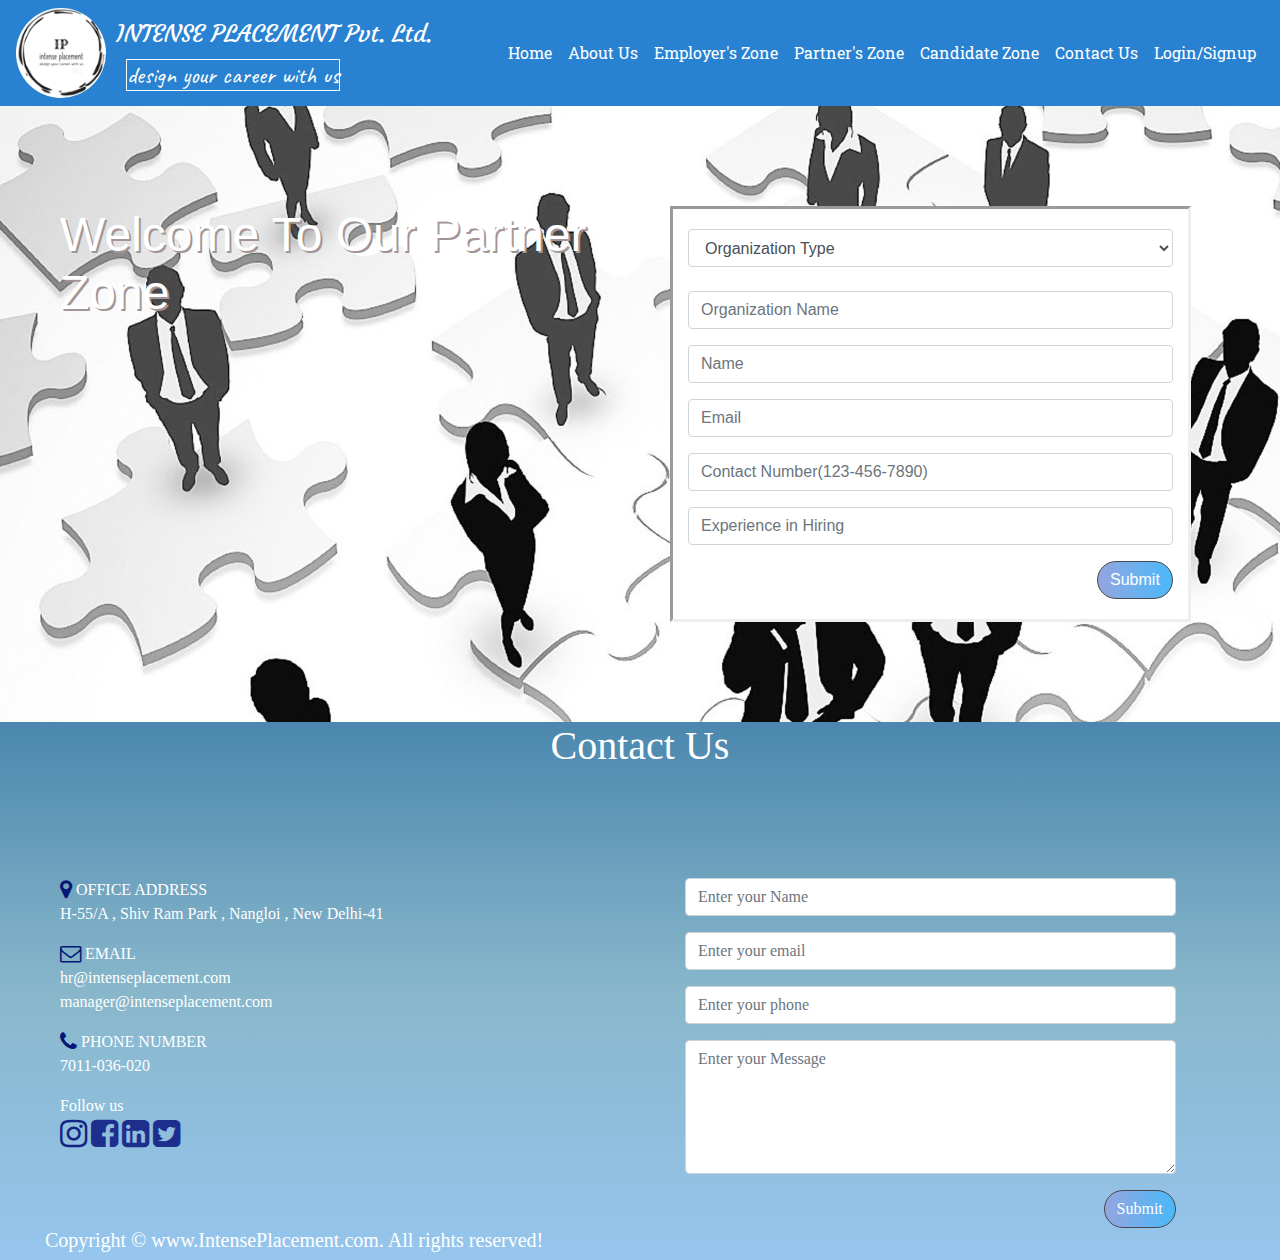
<file: partner.html>
<!DOCTYPE html>
<html lang="en">
<head>
  <title>Intense Placement</title>
  <meta charset="utf-8">
  <meta name="viewport" content="width=device-width, initial-scale=1">
  <link rel="stylesheet" href="https://maxcdn.bootstrapcdn.com/bootstrap/4.4.1/css/bootstrap.min.css">
  <link rel="stylesheet" href="css/style.css">
  <link href="https://stackpath.bootstrapcdn.com/font-awesome/4.7.0/css/font-awesome.min.css" rel="stylesheet" integrity="sha384-wvfXpqpZZVQGK6TAh5PVlGOfQNHSoD2xbE+QkPxCAFlNEevoEH3Sl0sibVcOQVnN" crossorigin="anonymous">
  <link href="https://fonts.googleapis.com/css?family=Caveat&display=swap" rel="stylesheet">
  <link href="https://fonts.googleapis.com/css?family=Courgette|Roboto+Slab&display=swap" rel="stylesheet">
  <script src="https://ajax.googleapis.com/ajax/libs/jquery/3.4.1/jquery.min.js"></script>
  <script src="https://cdnjs.cloudflare.com/ajax/libs/popper.js/1.16.0/umd/popper.min.js"></script>
  <script src="https://maxcdn.bootstrapcdn.com/bootstrap/4.4.1/js/bootstrap.min.js"></script>
</head>


<body >
	<nav class="navbar navbar-expand-lg navbar-light">
		<!-- <a class="navbar-brand" href="#">Navbar</a> -->
		<div class="hd">
			<img src="img/logo.png" alt="logo" />
				<span id ="s1" class="text-white">INTENSE PLACEMENT Pvt. Ltd.<span><br><span id="s2"class ="text-white border border-light"> design your career with us</span>
		</div>
		<button class="navbar-toggler" type="button" data-toggle="collapse" data-target="#navbarNav" aria-controls="navbarNav" aria-expanded="false" aria-label="Toggle navigation">
		  <span class="navbar-toggler-icon"></span>
		</button>
		<div class="collapse navbar-collapse justify-content-end"  id="navbarNav">
		  <ul class="navbar-nav" >
			<li class="nav-item ">
				<a class="nav-link text-white" href="index.html">Home</a>
				</li>
				<li class="nav-item">
				<a class="nav-link text-white" href="about.html">About Us</a>
				</li>
				<li class="nav-item">
				<a class="nav-link text-white" href="employer.html">Employer's Zone</a>
				</li>
				<li class="nav-item">
				<a class="nav-link text-white " href="partner.html">Partner's Zone</a>
				</li>
				<li class="nav-item">
				<a class="nav-link text-white " href="candidate.html">Candidate Zone</a>
				</li>
				<li class="nav-item">
				<a class="nav-link text-white " href="#contact-box">Contact Us</a>
				</li>
				<li class="nav-item">
				<a class="nav-link text-white" href="log_sign.html">Login/Signup</a>
				</li>
		  </ul>
		</div>
	  </nav>
<section class="cont6" >
	<div class="row">
	<div class="col-lg-6 col-md-6 col-sm-6 col-6"><h2 style=" font-size:300%" class="h ">Welcome To Our Partner Zone</h2></div>
		<div class=" patform col-lg-5 col-md-5 col-sm-5 col-5" >
				<form action="#" class="needs-validation">
					<select class="form-control" id="sel1">
						<option disabled selected>Organization Type</option>
						<option>Placement Agency</option>
						<option>Freelancer</option>
						<option>NGO</option>
						<option>Training Institute</option>
						<option>Cyber Cafe</option>
						<option>Colleges</option>
					</select>
					<br>
					<div class="form-group">
						<input type="text" class="form-control" id="oname" placeholder="Organization Name" name="oname" required>
					</div>
					<div class="form-group">
						<input type="text" class="form-control" id="name" placeholder="Name" name="name" required>
					</div>
					<div class="form-group">
						<input type="email" class="form-control" id="email" placeholder="Email" name="email" pattern="[a-z0-9._%+-]+@[a-z0-9.-]+\.[a-z]{2,}$" required>
					</div>
					<div class="form-group">
						<input type="phone" class="form-control" id="contact" placeholder="Contact Number(123-456-7890)" name="contact" pattern="[0-9]{3}-[0-9]{3}-[0-9]{4}"required>
					</div>
					<div class="form-group">
						<input type="text" class="form-control" id="exph" placeholder="Experience in Hiring" name="exph" required>
					</div>
					<button type="submit " style="float:right"class="btn text-white">Submit</button>
				</form>
		</div>
	</div>
	<div class="row"></div>
</section>

<footer class="foot" >
	<h1 class="text-center text-white" id="contact-box">Contact Us</h1>
		<div class="row">
			<div class="col-lg-4 col-sm-6 col-6 col-md-6 text-white">
				<a href="index.html" ><i class="fa fa-map-marker fa-lg" style="color: rgb(5, 22, 117);" aria-hidden="true"></i></a> <span>OFFICE ADDRESS</span>
					<p>H-55/A , Shiv Ram Park , Nangloi , New Delhi-41</p>
				<a href="index.html"><i class="fa fa-envelope-o fa-lg"  style="color: rgb(5, 22, 117);" aria-hidden="true"></i></a> <span>EMAIL</span>
					<p><a href="#" class="text-white">hr@intenseplacement.com</a> <br>
						<a href="#"class="text-white" >manager@intenseplacement.com</a>
					</p>
				<a href="#"><i class="fa fa-phone fa-lg"  style="color: rgb(5, 22, 117);" aria-hidden="true"></i></a> <span>PHONE NUMBER</span>
					<p>7011-036-020</p>
				Follow us <br>
					<a href="#"><i class="fa fa-instagram fa-2x"  style="color: rgb(19, 36, 133);" aria-hidden="true"></i></a>
					<a href="#"><i class="fa fa-facebook-square fa-2x"  style="color: rgb(29, 46, 141);" aria-hidden="true"></i></a>
					<a href="https://www.linkedin.com/company/intense-placement-private-limited" ><i class="fa fa-linkedin-square fa-2x"  style="color: rgb(29, 46, 141);" aria-hidden="true"></i></a>
					<a href="#" ><i class="fa fa-twitter-square fa-2x" style="color: rgb(29, 46, 141);" aria-hidden="true"></i></a>
				
			</div>
			<div  class="col-lg-2 text-white" >
				
		</div>
			<div   class="col-lg-5 col-md-6  col-sm-6 col-6" >
				<form>
					<div class="form-group">
						<input type="text" class="form-control" id="name" placeholder="Enter your Name" name="name">
					</div>
					<div class="form-group">
						<input type="email" class="form-control" name="email" id="email" placeholder="Enter your email">
					</div>
					<div class="form-group">
						<input type="phone" class="form-control" name="phone" id="phone" placeholder="Enter your phone">
					</div>
					<div class="form-group">
						<textarea name="message" class="form-control" id="message" cols="10" rows="5" placeholder="Enter your Message"></textarea>
					</div>
					<button type="submit" style ="float:right" class="btn text-white">Submit</button>
				</form>
			</div>
			
        <div>
          <h5 class="text-center text-white"> Copyright &copy; www.IntensePlacement.com. All rights reserved!</h5>
		</div>
	</div>
</footer>
<script src="https://code.jquery.com/jquery-3.4.1.slim.min.js" integrity="sha384-J6qa4849blE2+poT4WnyKhv5vZF5SrPo0iEjwBvKU7imGFAV0wwj1yYfoRSJoZ+n" crossorigin="anonymous"></script>
<script src="https://cdn.jsdelivr.net/npm/popper.js@1.16.0/dist/umd/popper.min.js" integrity="sha384-Q6E9RHvbIyZFJoft+2mJbHaEWldlvI9IOYy5n3zV9zzTtmI3UksdQRVvoxMfooAo" crossorigin="anonymous"></script>
<script src="https://stackpath.bootstrapcdn.com/bootstrap/4.4.1/js/bootstrap.min.js" integrity="sha384-wfSDF2E50Y2D1uUdj0O3uMBJnjuUD4Ih7YwaYd1iqfktj0Uod8GCExl3Og8ifwB6" crossorigin="anonymous"></script>

</body>
</html>
</file>
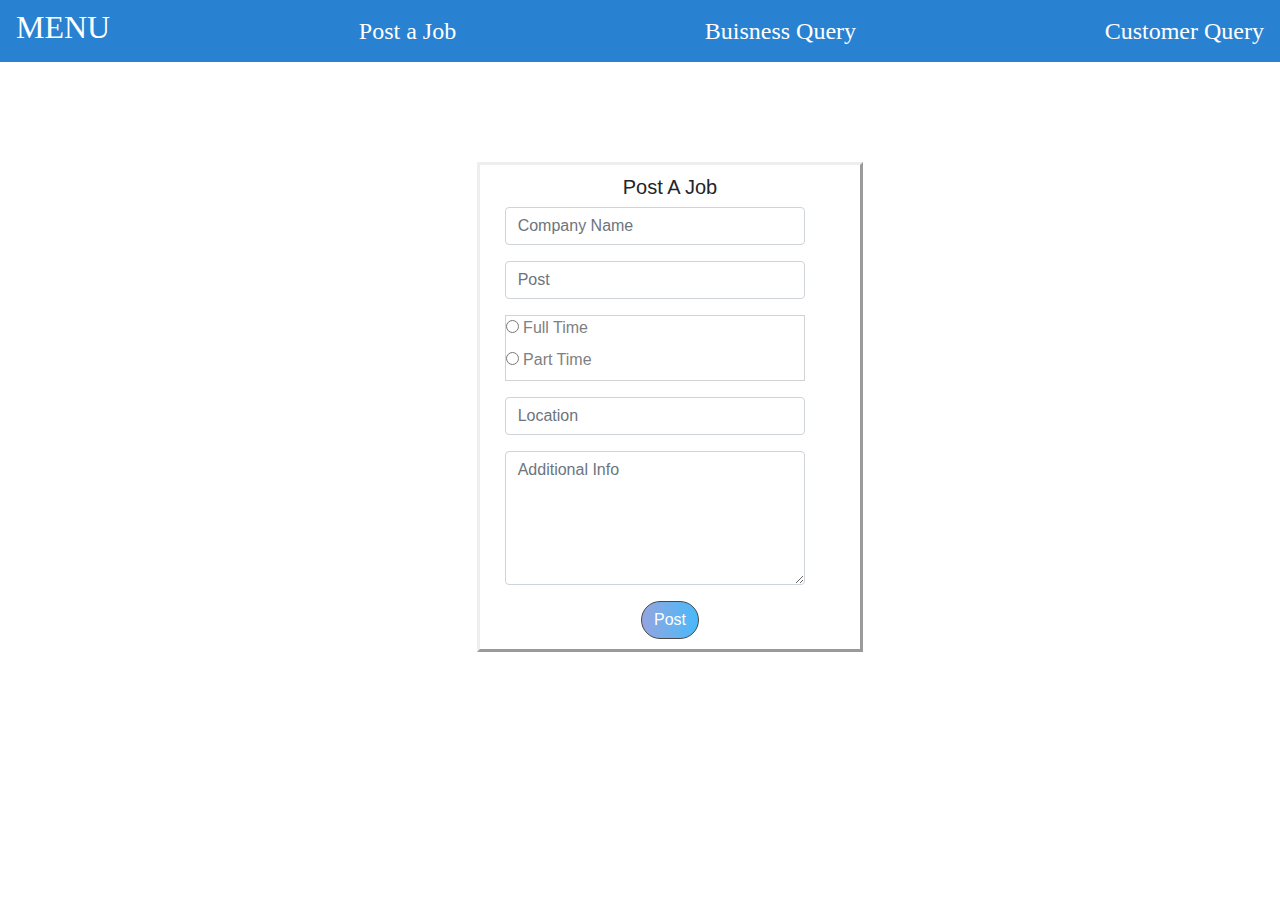
<file: postjob.html>
<!DOCTYPE html>
<html lang="en">
<head>
  <title>Intense Placement</title>
  <meta charset="utf-8">
  <meta name="viewport" content="width=device-width, initial-scale=1">
  <link rel="stylesheet" href="https://maxcdn.bootstrapcdn.com/bootstrap/4.4.1/css/bootstrap.min.css">
  <link rel="stylesheet" href="css/style.css">
  <link href="https://fonts.googleapis.com/css?family=Caveat&display=swap" rel="stylesheet">
	<link href="https://fonts.googleapis.com/css?family=Courgette|Roboto+Slab&display=swap" rel="stylesheet">
  <script src="https://ajax.googleapis.com/ajax/libs/jquery/3.4.1/jquery.min.js"></script>
  <script src="https://cdnjs.cloudflare.com/ajax/libs/popper.js/1.16.0/umd/popper.min.js"></script>
  <script src="https://maxcdn.bootstrapcdn.com/bootstrap/4.4.1/js/bootstrap.min.js"></script>
</head>
<body>
<section>
<div class="navbar">
<div class="text-white"><h2>MENU</h2></div>
<div><a href="#about" class="text-white">Post a Job</a></div>
  <div><a href="#services" class="text-white">Buisness Query</a></div>
  <div><a href="#clients" class="text-white">Customer Query</a></div>
</div>
</section>
<div class="main">
<div class="row">
<div class="col-lg-4"></div>
<div class="col-lg-4">
<form action="#" id="enquiry" class="needs-validation">
					<h5 class ="text-center" >Post A Job</h5>
					<div class=" form-group col-lg-11">
						<input type="text" class="form-control" id="cname" placeholder="Company Name" name="cname" required>
					</div>
					<div class=" form-group col-lg-11">
					
						<input type="text" class="form-control" id="post" placeholder="Post" name="post" required>
				
					</div>
					<div class="n form-group col-lg-11" >
					<div style="border:1px solid lightgray ">
					<input type="radio" id="full" name="nature" value="full">
						<label for="full">Full Time</label><br>
					<input type="radio" id="part" name="nature" value="part">
						<label for="part">Part Time</label><br>
					</div></div>
					<div class="col-lg-11 form-group">
				
						<input type="text" class="form-control" id="city" placeholder="Location" name="city" required>
					
					</div>
					
					<div class="col-lg-11 form-group">
			
						<textarea name="msg" class="form-control" id="msg" cols="10" rows="5" placeholder="Additional Info"></textarea>
					
					</div>
				
					<div class="text-center"><button type="submit " class="btn text-white">Post</button></div>
				</form>
 </div>
 </div>
</div>   
</body>
</html>
</file>
<file: css/style.css>
*{
	margin: 0;
	padding: 0;
	/* color: rgb(255, 255, 255); */
	
}

.navbar{
	background-color:rgb(40, 130, 209);
	font-family: Cambria, Cochin, Georgia, Times, 'Times New Roman', serif;
	font-size: x-large;
}
.navbar-nav{
	font-size: 16px;
	font-family: 'Roboto Slab', serif;
}
.navbar-nav a:hover {
  background-color:#BFB4FC;
  border-radius: 20px; 
}

body
{
	overflow-x:hidden; 	
}


.hd img {
  float: left;
  width: 90px;
  height:90px;
  border-radius: 50%;
  /* background: #555; */
}

#s1 {
  position: relative;
  top: 8px;
  left: 10px; 
  font-family: 'Courgette', cursive; 
}
#s2 {
  position: relative;
  top: 5px;
  left: 10px;
  font-family: 'Caveat', cursive;
}
#join
{
	height :100%;
	width:100%;	
}

#cont1
{
	background-color: #f3f7ef;
	/* background-image:  linear-gradient(rgba(121, 95, 255, 0.6), rgba(121, 95, 255, 0.6)), url("../home.png");  */
	background-image: url("../home.png"); 
	padding-top:100px;
	padding-left:60px;
	background-size: cover;
	height:500px;
}
#cont2
{
	height:350px;
	width:100%;	
}

#cont3
{
	width:100%;
	height:500px;
	
	padding-top:30px;
}
#cont4
{
	width:100%;
	height:500px;

	padding-top:30px;
}
#cont5{
	 background-image:url("../empp.png"); 

	background-repeat:no-repeat;
	width:100%;
	height:100%;
	
}

#cont7{
	width:100%;
	height:300px;

}
#cont9{
	background-image:url("../bg1.jpg");
	padding-top:100px;
	padding-left:60px;
	background-position:center;
		background-repeat:no-repeat;
	height:750px;
	background-size:cover; 
}
/*#cont10{
	width:100%;
	height:400px;

}*/
.cont8
{
	background-image:url("../apply.jpg");
	background-repeat:no-repeat;
	background-size:cover;  
	height: 500px; 
	background-position: center;
}
.cont6{
	background-image:url("../pat.jpg");
	background-repeat:no-repeat;
	background-size:cover;  
	height: 50%; 
	background-position: center;	
}
.container3{
 background-image:url("../candd.jpg");
	background-repeat:no-repeat;
	background-size:cover;  
	 background-position: center;
}
.btn{
	background-image:linear-gradient(to right,rgb(148, 165, 223), #49b9fa);
	border-color:#494747;
	border-radius: 20px;
}

.patform{
	border-style:inset;
	background-color:#ffffff;
	padding-top:20px;
	padding-bottom:20px;
}
.h{
	color:#ffffff;
	text-shadow: 2px 2px #a39595;
}
.n
{
	color:#808080;
	border-color:#DCDCDC;
	border-width:1px;
}

#i1 
{
	width:200px;
	height:250px;
	border-style:outset;	
	background-color:#AE9FFE;
	color:#ffffff;
}

#i2 
{
	width:200px;
	height:250px;
	border-style:outset;
	background-color:#AE9FFE;
	color:#ffffff;
}

#i3 
{
	width:200px;
	height:250px;
	border-style:outset;
	background-color:#AE9FFE;
	color:#ffffff;
}

.row
{
	padding-top:100px;
	padding-left:60px;
}

.foot
{ 	background-color:#795fff; 
	color: rgb(23, 96, 231) !important;
	background-image: linear-gradient(to bottom,#4B87AE,#88B7CB, rgb(150, 197, 238));
	height:100%;
	width:100%;
	font-family: Georgia, 'Times New Roman', Times, serif;
	font-weight: 500px !important;
}

#b1
{
	border-style:inset;
	padding-right:40px;
}

#carouselExampleIndicators{
	border-style:inset;
	background-color:#A2A3A4;
	padding-top:20px;
}


#slideshow { 
    margin: auto; 
    position: relative; 
    width: 85%; 
    height: 60%; 
    padding: 10px; 
    box-shadow: 0 0 20px rgba(0,0,0,0.4); 
}

#slideshow1 { 
    margin: auto; 
    position: relative; 
	width: 70%; 
    height: 60%; 
    padding: 10px; 
	box-shadow: 0 0 20px rgba(0,0,0,0.4); 
	border-radius: 5px;
}

#slideshow1 > div { 
    position: absolute; 
    top: 30px; 
    left: 50px; 
    right: 50px; 
    bottom: 30px; 
}


.collapsible {
  color: white;
  cursor: pointer;
  padding: 18px;
  width: 100%;
  border: none;
  text-align: left;
  outline: none;
}

.active, .collapsible:hover {
  background-color: #AEB6BF ;
}

.content {
  padding: 0 18px;
  display: none;
  overflow: hidden;
  background-color: #f1f1f1;
}

.search-job
{
	padding: 30px 0;
	margin:  -50px 6% 50px;
	background-color:rgb(107, 159, 207);
	border-radius: 30px;
}

.search-job .form-control{
	max-width: 250px;
	display: inline-flex;
	margin: 10px 5px;
	border-radius: 0;
	box-shadow: none !important;
    border: none !important;
}

.search-job .btn-primary{
	border-radius: 0;
	box-shadow: none !important;
	/* border-color :; */
	display: inline-flex;
	margin: 5px;
	padding: 5px 20px;
}

.grow img {
  height: 130px;
  width: 130px;

  -webkit-transition: all 1s ease;
     -moz-transition: all 1s ease;
       -o-transition: all 1s ease;
      -ms-transition: all 1s ease;
          transition: all 1s ease;
}
 
.grow img:hover {
  width: 150px;
  height: 150px;
}

.morph {
  -webkit-transition: all 0.5s ease;
     -moz-transition: all 0.5s ease;
       -otransition: all 0.5s ease;
      -ms-transition: all 0.5s ease;
          transition: all 0.5s ease;
}
 
.morph:hover {
  border-radius: 50%;
  -webkit-transform: rotate(360deg);
     -moz-transform: rotate(360deg);
       -o-transform: rotate(360deg);
      -ms-transform: rotate(360deg);
          transform: rotate(360deg);	  
}

.morph img{
	width: 150px;
	height: 150px;
	border :2px ;
	border-radius:50%;
}

.exc{
	-webkit-transition: all 0.5s ease;
     -moz-transition: all 0.5s ease;
       -otransition: all 0.5s ease;
      -ms-transition: all 0.5s ease;
          transition: all 0.5s ease;
	
}

.exc :hover{
	border-radius: 10%;
	box-shadow:10px 10px;
}
.exc img{
	height:100px;
	width:100px;
	border-radius:50%;
}


@media (max-width: 575.98px) { 
	#cont2{
		height: auto;
	}
	#slideshow{
		height: auto;
	}
	#iconn{
		width: auto;
		height: auto;
	}
	#iconn img{
		width: auto;
		height: auto;
	}
	.custom-toggler.navbar-toggler-icon {
		/* background-image: url("data:image/svg+xml;charset=utf8,%3Csvg viewBox='0 0 32 32' xmlns='http://www.w3.org/2000/svg'%3E%3Cpath stroke='rgba(255,102,203, 0.5)' stroke-width='2' stroke-linecap='round' stroke-miterlimit='10' d='M4 8h24M4 16h24M4 24h24'/%3E%3C/svg%3E"); */
		 background-color: rgb(158, 161, 170); 
		 
	  } 
	  #enquiry{
		border-style: inset;
	     padding-left:10px;
		padding-top:10px;
		padding-right:10px;
		padding-bottom:10px ;
		width: 210%;
	  }
	.img-responsive{
		display: none;
	}
	#cont .row{
		padding-top: 12px  ;
		padding-left: 15px;
		/* padding-right: 15px; */
	}
 }

@media (max-width: 767.98px) {
	#iconn{
		width: auto;
		height: 100px;
	}
	#enquiry{
		border-style: inset;
	     padding-left:10px;
		padding-top:10px;
		padding-right:10px;
		padding-bottom:10px ;
		width: 210%;
	  }
	.img-responsive{
		display: none;
	}
	#cont .row{
		padding-top: 12px  ;
		padding-left: 15px;
		/* padding-right: 15px; */
	}
	footer .row{
		padding-top: 15px;
	}
	footer .formGroup{
		width: 200%;
		display: none;
	}
 }

@media (max-width: 991.98px) {
   #iconn{
		width: auto;
		height: 100px;
	}
	
 }

@media (max-width: 1199.98px) { 
     #icoon{
		width: auto;
		height: 100px;
	}
	
	#cont2{
		height: auto;
	}
	#slideshow{
		height: auto;
	}
	#iconn img{
		width: auto;
		height: auto;
	}
	#enquiry{
		border-style: inset;
	     padding-left:10px;
		padding-top:10px;
		padding-right:10px;
		padding-bottom:10px ;
		width: 200%;
	  }
	.img-responsive{
		/* display: none; */
	}
	#cont .row{
		padding-top: 12px  ;
		padding-left: 15px;
		/* padding-right: 15px; */
	}
 } 

@media (max-width : 1439.99){
	#enquiry{
		border-style: inset;
	     padding-left:10px;
		padding-top:10px;
		padding-right:10px;
		padding-bottom:10px ;
		width: 200%;
	  }
	.img-responsive{
		display: none;
	}
	#cont .row{
		padding-top: 12px  ;
		padding-left: 15px;
		/* padding-right: 15px; */
	}
}
#iconn :hover{
	background-color:#AE9FFE;
	color:#ffffff;
}
.card-img-top{
	/* height:auto; */
	width:50%;
	padding-left : 20%;
	margin-left: 20%;
	-moz-box-align: center;
}
.card-body{
	color:rgb(17, 17, 19);
}

.container {
  position: relative;
  width: 100%;
}

.image {
  width: 100%;
  height: 550px;
}

.overlay {
  position: absolute;
  top: 0;
  bottom: 0;
  left: 0;
  right: 0;
  height: 100%;
  width: 100%;
  opacity: 0;
  transition: .5s ease;
  background-color: #008CBA;
}

.container:hover .overlay {
  opacity: 1;
}

.text {
  color: white;
  font-size: 20px;
  position: absolute;
  top: 50%;
  left:50%;
  -webkit-transform: translate(-50%, -50%);
  -ms-transform: translate(-50%, -50%);
  transform: translate(-50%, -50%);

}

.card{
	padding-top: 50px;
	/* margin-right: 0px; */
   /* width: 100%;  */
	 height: 350px; 
	 /* margin: 10px;    */
	
}
.card-body{
	height: 50px;
} 
#enquiry{
	border-style: outset;
	padding-left:10px;
	padding-top:10px;
	padding-right:10px;
	padding-bottom:10px; 
} 

/* #cont{
	width: 700px;
	border: none;
} */
</file>
<file: jobs_detailsstyle.css>
html, body {
    max-width: 100%;
    overflow-x: hidden;
    
}
.font-20{
    font-size: 20px;
}

#lnk{
    display: block;
    padding-bottom: 8px;
    color: rgb(68, 65, 65);
    transition: .2s;
    -webkit-transition: .2s;
    -moz-transition: .2s;
    line-height: 15px;
} 
.container {
    width: 1200px;
    padding-right: 5px;
    padding-left: 1px;
    margin-right: auto;
    margin-left: auto;
}
#jobs{
    padding-top: 20px;
    padding-left: 20px;
}

/* .col{
    margin: 10px 10px;
    padding: 10px 10px;
} */
.site-stats .container{
    margin: 0;
    padding: 0;
    /* width: 1500px; */
}

.widget {
    /* width: 300px;  */
    padding: 5px 5px;
    margin: 0px;
    border-radius: 0;
    box-shadow: 0 1px 1px 0 rgba(0,0,0,.05), 0 1px 2px 0 rgba(0,0,0,.1), 0 2px 20px 0 rgba(0,0,0,.2);
    background-color: #fff;
    transition: box-shadow .25s;
    margin-bottom: 10px;
    word-wrap: break-word;
}

.company-details{
    width: 1050px;
    box-shadow: 0 2px 70px 0 rgba(110,130,208,.18);
    border-radius: 5px;
    margin-left: 10px;
    margin-right: 20px;
    margin-bottom: 20px;   
}

.job-update{
    background: white;
    padding: 10px 20px;
    border-radius: 0;
}

.job-update .fa{
    margin-top: 5px;
    margin-right: 10px;
    color: teal;
}

.job-update small{
    background: #efefef;
    padding: 1px 5px;
    margin: 0 5px;
}

.job-update p{
    margin-bottom: 0 !important ;
}

.job-update a{
    text-decoration: none !important;
    color: #b6bed2;
}

.apply-btn{
    height: 40px;
    background-color: #929293;
    padding: 7px;
    border-bottom-left-radius: 5px;
    border-bottom-right-radius: 5px;
}

.apply-btn .btn-primary{
    padding : 0 30px;
    float: right;
    border-radius:0;
    box-shadow: none !important;
    background: transparent;
    border: 1px solid #fff;
} 
.apply-btn .btn-primary:hover{
    background-color:#B8B9BA;
}

.pagelink li{
    height:25px ;
    width: 25px;
    list-style: none;
    display: inline-block;
    cursor: pointer; 
}
.pagelink li:hover,.active{
    color: #fff;
    background-image: linear-gradient(to right,rgb(9, 28, 80),#1437ac); 
      
}

.left-arrow{
    color: rgb(97, 198, 216);
}
.right-arrow{
    color:rgb(30, 136, 223);
}

 /* @media only screen and (min-width: 300px) and (max-width : 800px){
    .container .company-details{
        width: 30%;
        float:center;
    }
}

@media only screen and (min-width: 800px) and (max-width : 1000px){
    .container .company-details{
        width: 50%;
    }
}  */
 

@media (max-width: 475.98px) { 
    .container {
        width: 150%;
    }
 }

@media (max-width: 767.98px) {
    .container .company-details{
        width: auto;
    }
 }

@media (max-width: 991.98px) {
    .container .company-details{
        width: auto;
    }
 }

@media (max-width: 1199.98px) { 
    .container .company-details{
        width: auto;
    }
 }

/* // Extra large devices (large desktops)
// No media query since the extra-large breakpoint has no upper bound on its width */
</file>
<file: css/stylelog.css>
/* *{
    margin: 0;
    padding: 0;
}

.card{
    height: auto;
    width: auto;
    background-position: center;
    /* background-size: cover; 
    position: absolute;
}

.container{
    width: 45%;
    color: bg-light;
    align-self: center;
}

.form-box{
    width: 380px;
    height: 480px;
    position: relative;
    margin: 6% auto;
    background: #fff;
    padding: 5px;
}

.button-box{
    width: 80%;
    margin: 35px auto;
    position: relative;
    box-shadow: 0 0 20px 9px #ff61241f; 
    border-radius: 30px ;
}

.toggle-btn{
    padding: 10px 30px;
    cursor: pointer;
    background: transparent;
    border: 0;
    outline: none;
    position: relative;
}

#btn {
    top: 0;
    left: 0;
    position: absolute;;
    width: 110px;
    height: 100%;
    background: linear-gradient(to right, #9d98df,#221fe7);
    border-radius : 30px;
    transition: .5s;
}




.input-group{
    top: 100px;
    position: absolute;
    width: 280px;
    transition: .5s;
}

.input-field{
    width: 100%;
    padding: 10px 0;
    margin: 5px 0;
    border-left: 0;
    border-top: 0;
    border-right: 0;
    border-bottom: 1px solid #999;
    outline: none;
    background: transparent;
}

.submit-btn{
    width: 85%;
    padding: 10px 30px;
    cursor: pointer;
    display: block;
    margin: auto;
    background: linear-gradient(to right, #9d98df,#221fe7);
    border: 0;
    outline: none;
    border-radius: 30px;
}
.check-box{
    margin: 30px 30px 30px 0;
}
span{
    color: #777;
    font-size: 12px;
    top: 75.5%;
    bottom: 68px;
    left: 8%;
    position: absolute;
}

#login{
    left:50px;
}

#register{
    left: 450px;
} */

body {
    font-family: Arial;
     }
  
  /* .split {
    height: 100%;
    width: 50%;
    position: fixed;
    z-index: 1;
    top: 0;
    overflow-x: hidden;
    padding-top: 20px;
  }
  
  .left {
    left: 0;
    background :transparent;
  }
  
  .right {
    right: 0;
    background : transparent
  }
  
  .centered {
    position: absolute;
    top: 50%;
    left: 50%;
    transform: translate(-50%, -50%);
    text-align: center;
  }
  
  .centered img {
    width: 150px;
    border-radius: 50%;
  }

  /* body, html { height: 90%; } 
.outer {
  width: 1px;
  height: 100%;
  margin: auto;
  position: relative;
  overflow: hidden;
}
.inner {
  position: absolute;
  width:100%;
  height: 40%;
  background:transparent
  top: 30%;
  box-shadow: 0px 0px 30px 20px;
} */

#cont4{
    margin-top: 50px;
    background-size: cover;
    outline: transparent;
}

* {
    box-sizing: border-box;
  }
.card{
    column-gap:30%;
    width: 350px ;
    margin-left: 20% ; 
    margin-right: 30%; 
    box-shadow: 5px 10px #888888;  
}
  
  /* Create two equal columns that floats next to each other */
  .column {
    float: left;
    width: 50%;
    padding: 10px;
    height: 300px; /* Should be removed. Only for demonstration */
    outline: none;
}
  
  /* Clear floats after the columns */
  .row:after {
    content: "";
    display: table;
    clear: both;
    outline: none;

  }
  .btn-centered {
    position: relative;
    top: 50%;
    left: 50%;
    transform: translate(-50%, -50%);
    text-align: center;
  }
</file>
